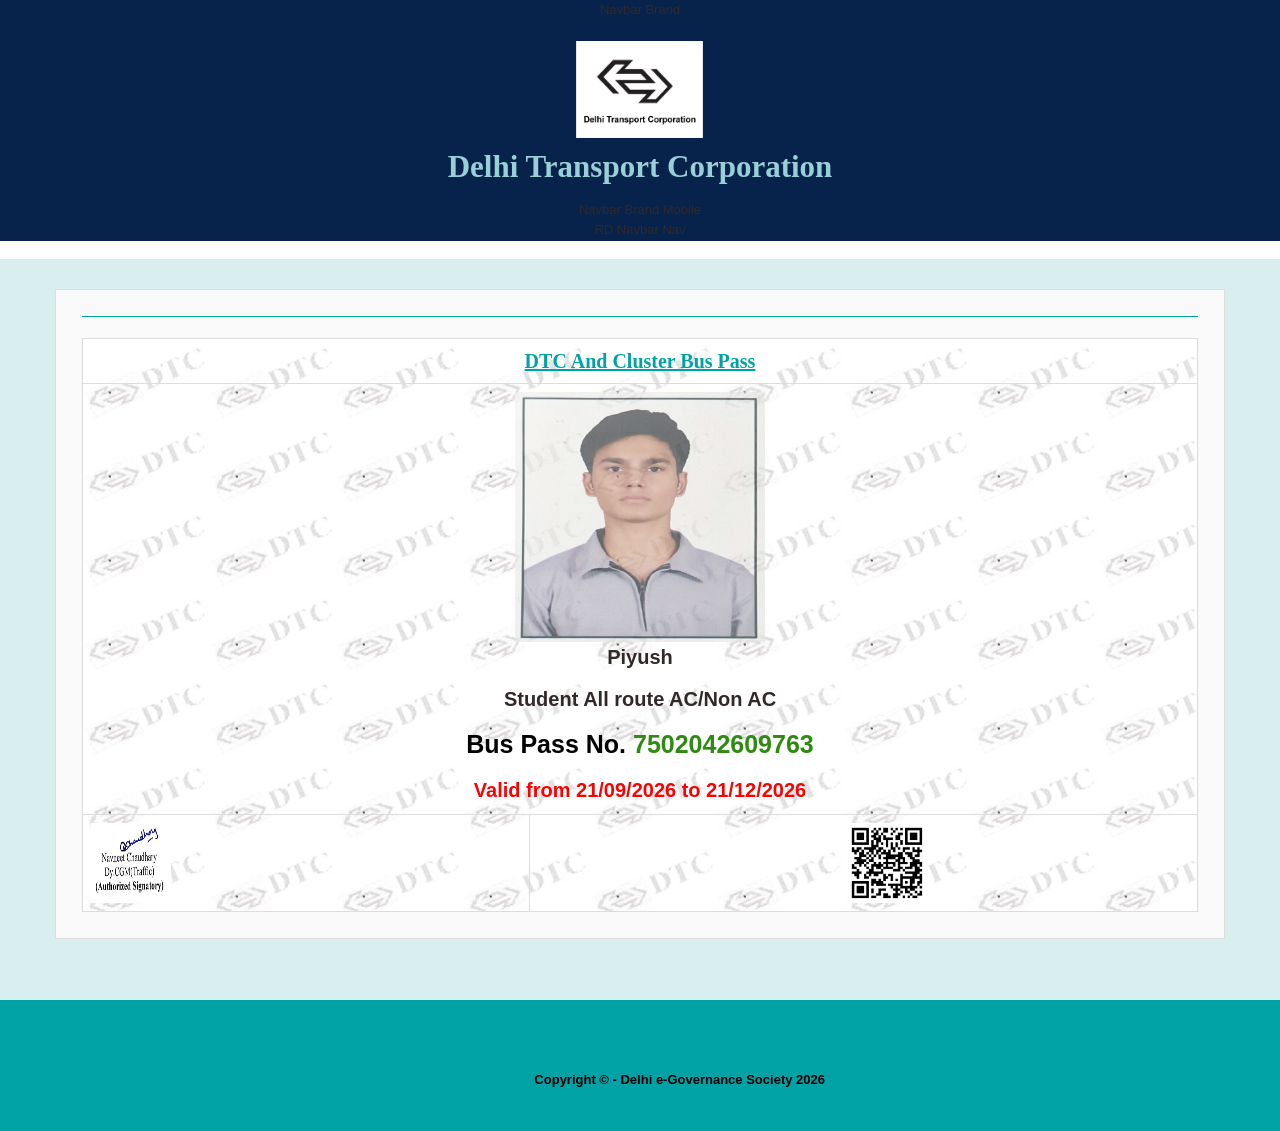
<file: index.html>
<!DOCTYPE html>
<html lang="en" class="wide wow-animation smoothscroll scrollTo">
  <head>
    <!-- Site Title-->
    <title>Home | e-Bus Pass</title>
    <meta charset="utf-8">
    <meta name="format-detection" content="telephone=no">
    <meta name="viewport" content="width=device-width, height=device-height, initial-scale=1.0, maximum-scale=1.0, user-scalable=0">
    <meta http-equiv="X-UA-Compatible" content="IE=Edge">
    <meta name="keywords" content="intense web design multipurpose template">
    <meta name="date" content="Dec 26">
    <link rel="icon" href="assets/images/DTC1.png" type="image/x-icon">
    <!-- Stylesheets-->
    <link rel="stylesheet" href="assets/css/style.css">
    <link rel="stylesheet" href="assets/js/paging/paging.css">
		<!--[if lt IE 10]>
    <div style="background: #212121; padding: 10px 0; box-shadow: 3px 3px 5px 0 rgba(0,0,0,.3); clear: both; text-align:center; position: relative; z-index:1;"><a href="http://windows.microsoft.com/en-US/internet-explorer/"><img src="assets/images/ie8-panel/warning_bar_0000_us.jpg" border="0" height="42" width="820" alt="You are using an outdated browser. For a faster, safer browsing experience, upgrade for free today."></a></div>
		<![endif]-->
	<script type="text/javascript">
	!function(e,t){"object"==typeof module&&"object"==typeof module.exports?module.exports=e.document?t(e,!0):function(e){if(!e.document)throw new Error("jQuery requires a window with a document");return t(e)}:t(e)}("undefined"!=typeof window?window:this,function(e,t){function n(e){var t="length"in e&&e.length,n=it.type(e);return"function"===n||it.isWindow(e)?!1:1===e.nodeType&&t?!0:"array"===n||0===t||"number"==typeof t&&t>0&&t-1 in e}function r(e,t,n){if(it.isFunction(t))return it.grep(e,function(e,r){return!!t.call(e,r,e)!==n});if(t.nodeType)return it.grep(e,function(e){return e===t!==n});if("string"==typeof t){if(ft.test(t))return it.filter(t,e,n);t=it.filter(t,e)}return it.grep(e,function(e){return it.inArray(e,t)>=0!==n})}function i(e,t){do e=e[t];while(e&&1!==e.nodeType);return e}function o(e){var t=xt[e]={};return it.each(e.match(bt)||[],function(e,n){t[n]=!0}),t}function a(){ht.addEventListener?(ht.removeEventListener("DOMContentLoaded",s,!1),e.removeEventListener("load",s,!1)):(ht.detachEvent("onreadystatechange",s),e.detachEvent("onload",s))}function s(){(ht.addEventListener||"load"===event.type||"complete"===ht.readyState)&&(a(),it.ready())}function u(e,t,n){if(void 0===n&&1===e.nodeType){var r="data-"+t.replace(Et,"-$1").toLowerCase();if(n=e.getAttribute(r),"string"==typeof n){try{n="true"===n?!0:"false"===n?!1:"null"===n?null:+n+""===n?+n:Nt.test(n)?it.parseJSON(n):n}catch(i){}it.data(e,t,n)}else n=void 0}return n}function l(e){var t;for(t in e)if(("data"!==t||!it.isEmptyObject(e[t]))&&"toJSON"!==t)return!1;return!0}function c(e,t,n,r){if(it.acceptData(e)){var i,o,a=it.expando,s=e.nodeType,u=s?it.cache:e,l=s?e[a]:e[a]&&a;if(l&&u[l]&&(r||u[l].data)||void 0!==n||"string"!=typeof t)return l||(l=s?e[a]=J.pop()||it.guid++:a),u[l]||(u[l]=s?{}:{toJSON:it.noop}),("object"==typeof t||"function"==typeof t)&&(r?u[l]=it.extend(u[l],t):u[l].data=it.extend(u[l].data,t)),o=u[l],r||(o.data||(o.data={}),o=o.data),void 0!==n&&(o[it.camelCase(t)]=n),"string"==typeof t?(i=o[t],null==i&&(i=o[it.camelCase(t)])):i=o,i}}function d(e,t,n){if(it.acceptData(e)){var r,i,o=e.nodeType,a=o?it.cache:e,s=o?e[it.expando]:it.expando;if(a[s]){if(t&&(r=n?a[s]:a[s].data)){it.isArray(t)?t=t.concat(it.map(t,it.camelCase)):t in r?t=[t]:(t=it.camelCase(t),t=t in r?[t]:t.split(" ")),i=t.length;for(;i--;)delete r[t[i]];if(n?!l(r):!it.isEmptyObject(r))return}(n||(delete a[s].data,l(a[s])))&&(o?it.cleanData([e],!0):nt.deleteExpando||a!=a.window?delete a[s]:a[s]=null)}}}function f(){return!0}function p(){return!1}function h(){try{return ht.activeElement}catch(e){}}function m(e){var t=Ft.split("|"),n=e.createDocumentFragment();if(n.createElement)for(;t.length;)n.createElement(t.pop());return n}function g(e,t){var n,r,i=0,o=typeof e.getElementsByTagName!==Ct?e.getElementsByTagName(t||"*"):typeof e.querySelectorAll!==Ct?e.querySelectorAll(t||"*"):void 0;if(!o)for(o=[],n=e.childNodes||e;null!=(r=n[i]);i++)!t||it.nodeName(r,t)?o.push(r):it.merge(o,g(r,t));return void 0===t||t&&it.nodeName(e,t)?it.merge([e],o):o}function v(e){jt.test(e.type)&&(e.defaultChecked=e.checked)}function y(e,t){return it.nodeName(e,"table")&&it.nodeName(11!==t.nodeType?t:t.firstChild,"tr")?e.getElementsByTagName("tbody")[0]||e.appendChild(e.ownerDocument.createElement("tbody")):e}function b(e){return e.type=(null!==it.find.attr(e,"type"))+"/"+e.type,e}function x(e){var t=Vt.exec(e.type);return t?e.type=t[1]:e.removeAttribute("type"),e}function w(e,t){for(var n,r=0;null!=(n=e[r]);r++)it._data(n,"globalEval",!t||it._data(t[r],"globalEval"))}function T(e,t){if(1===t.nodeType&&it.hasData(e)){var n,r,i,o=it._data(e),a=it._data(t,o),s=o.events;if(s){delete a.handle,a.events={};for(n in s)for(r=0,i=s[n].length;i>r;r++)it.event.add(t,n,s[n][r])}a.data&&(a.da=it.extend({},a.data))}}function C(e,t){var n,r,i;if(1===t.nodeType){if(n=t.nodeName.toLowerCase(),!nt.noCloneEvent&&t[it.expando]){i=it._data(t);for(r in i.events)it.removeEvent(t,r,i.handle);t.removeAttribute(it.expando)}"script"===n&&t.text!==e.text?(b(t).text=e.text,x(t)):"object"===n?(t.parentNode&&(t.outerHTML=e.outerHTML),nt.html5Clone&&e.innerHTML&&!it.trim(t.innerHTML)&&(t.innerHTML=e.innerHTML)):"input"===n&&jt.test(e.type)?(t.defaultChecked=t.checked=e.checked,t.value!==e.value&&(t.value=e.value)):"option"===n?t.defaultSelected=t.selected=e.defaultSelected:("input"===n||"textarea"===n)&&(t.defaultValue=e.defaultValue)}}function N(t,n){var r,i=it(n.createElement(t)).appendTo(n.body),o=e.getDefaultComputedStyle&&(r=e.getDefaultComputedStyle(i[0]))?r.display:it.css(i[0],"display");return i.detach(),o}function E(e){var t=ht,n=Zt[e];return n||(n=N(e,t),"none"!==n&&n||(Kt=(Kt||it("<iframe frameborder='0' width='0' height='0'/>")).appendTo(t.documentElement),t=(Kt[0].contentWindow||Kt[0].contentDocument).document,t.write(),t.close(),n=N(e,t),Kt.detach()),Zt[e]=n),n}function k(e,t){return{get:function(){var n=e();if(null!=n)return n?void delete this.get:(this.get=t).apply(this,arguments)}}}function S(e,t){if(t in e)return t;for(var n=t.charAt(0).toUpperCase()+t.slice(1),r=t,i=pn.length;i--;)if(t=pn[i]+n,t in e)return t;return r}function A(e,t){for(var n,r,i,o=[],a=0,s=e.length;s>a;a++)r=e[a],r.style&&(o[a]=it._data(r,"olddisplay"),n=r.style.display,t?(o[a]||"none"!==n||(r.style.display=""),""===r.style.display&&At(r)&&(o[a]=it._data(r,"olddisplay",E(r.nodeName)))):(i=At(r),(n&&"none"!==n||!i)&&it._data(r,"olddisplay",i?n:it.css(r,"display"))));for(a=0;s>a;a++)r=e[a],r.style&&(t&&"none"!==r.style.display&&""!==r.style.display||(r.style.display=t?o[a]||"":"none"));return e}function D(e,t,n){var r=ln.exec(t);return r?Math.max(0,r[1]-(n||0))+(r[2]||"px"):t}function j(e,t,n,r,i){for(var o=n===(r?"border":"content")?4:"width"===t?1:0,a=0;4>o;o+=2)"margin"===n&&(a+=it.css(e,n+St[o],!0,i)),r?("content"===n&&(a-=it.css(e,"padding"+St[o],!0,i)),"margin"!==n&&(a-=it.css(e,"border"+St[o]+"Width",!0,i))):(a+=it.css(e,"padding"+St[o],!0,i),"padding"!==n&&(a+=it.css(e,"border"+St[o]+"Width",!0,i)));return a}function L(e,t,n){var r=!0,i="width"===t?e.offsetWidth:e.offsetHeight,o=en(e),a=nt.boxSizing&&"border-box"===it.css(e,"boxSizing",!1,o);if(0>=i||null==i){if(i=tn(e,t,o),(0>i||null==i)&&(i=e.style[t]),rn.test(i))return i;r=a&&(nt.boxSizingReliable()||i===e.style[t]),i=parseFloat(i)||0}return i+j(e,t,n||(a?"border":"content"),r,o)+"px"}function H(e,t,n,r,i){return new H.prototype.init(e,t,n,r,i)}function q(){return setTimeout(function(){hn=void 0}),hn=it.now()}function _(e,t){var n,r={height:e},i=0;for(t=t?1:0;4>i;i+=2-t)n=St[i],r["margin"+n]=r["padding"+n]=e;return t&&(r.opacity=r.width=e),r}function M(e,t,n){for(var r,i=(xn[t]||[]).concat(xn["*"]),o=0,a=i.length;a>o;o++)if(r=i[o].call(n,t,e))return r}function F(e,t,n){var r,i,o,a,s,u,l,c,d=this,f={},p=e.style,h=e.nodeType&&At(e),m=it._data(e,"fxshow");n.queue||(s=it._queueHooks(e,"fx"),null==s.unqueued&&(s.unqueued=0,u=s.empty.fire,s.empty.fire=function(){s.unqueued||u()}),s.unqueued++,d.always(function(){d.always(function(){s.unqueued--,it.queue(e,"fx").length||s.empty.fire()})})),1===e.nodeType&&("height"in t||"width"in t)&&(n.overflow=[p.overflow,p.overflowX,p.overflowY],l=it.css(e,"display"),c="none"===l?it._data(e,"olddisplay")||E(e.nodeName):l,"inline"===c&&"none"===it.css(e,"float")&&(nt.inlineBlockNeedsLayout&&"inline"!==E(e.nodeName)?p.zoom=1:p.display="inline-block")),n.overflow&&(p.overflow="hidden",nt.shrinkWrapBlocks()||d.always(function(){p.overflow=n.overflow[0],p.overflowX=n.overflow[1],p.overflowY=n.overflow[2]}));for(r in t)if(i=t[r],gn.exec(i)){if(delete t[r],o=o||"toggle"===i,i===(h?"hide":"show")){if("show"!==i||!m||void 0===m[r])continue;h=!0}f[r]=m&&m[r]||it.style(e,r)}else l=void 0;if(it.isEmptyObject(f))"inline"===("none"===l?E(e.nodeName):l)&&(p.display=l);else{m?"hidden"in m&&(h=m.hidden):m=it._data(e,"fxshow",{}),o&&(m.hidden=!h),h?it(e).show():d.done(function(){it(e).hide()}),d.done(function(){var t;it._removeData(e,"fxshow");for(t in f)it.style(e,t,f[t])});for(r in f)a=M(h?m[r]:0,r,d),r in m||(m[r]=a.start,h&&(a.end=a.start,a.start="width"===r||"height"===r?1:0))}}function O(e,t){var n,r,i,o,a;for(n in e)if(r=it.camelCase(n),i=t[r],o=e[n],it.isArray(o)&&(i=o[1],o=e[n]=o[0]),n!==r&&(e[r]=o,delete e[n]),a=it.cssHooks[r],a&&"expand"in a){o=a.expand(o),delete e[r];for(n in o)n in e||(e[n]=o[n],t[n]=i)}else t[r]=i}function P(e,t,n){var r,i,o=0,a=bn.length,s=it.Deferred().always(function(){delete u.elem}),u=function(){if(i)return!1;for(var t=hn||q(),n=Math.max(0,l.startTime+l.duration-t),r=n/l.duration||0,o=1-r,a=0,u=l.tweens.length;u>a;a++)l.tweens[a].run(o);return s.notifyWith(e,[l,o,n]),1>o&&u?n:(s.resolveWith(e,[l]),!1)},l=s.promise({elem:e,props:it.extend({},t),opts:it.extend(!0,{specialEasing:{}},n),originalProperties:t,originalOptions:n,startTime:hn||q(),duration:n.duration,tweens:[],createTween:function(t,n){var r=it.Tween(e,l.opts,t,n,l.opts.specialEasing[t]||l.opts.easing);return l.tweens.push(r),r},stop:function(t){var n=0,r=t?l.tweens.length:0;if(i)return this;for(i=!0;r>n;n++)l.tweens[n].run(1);return t?s.resolveWith(e,[l,t]):s.rejectWith(e,[l,t]),this}}),c=l.props;for(O(c,l.opts.specialEasing);a>o;o++)if(r=bn[o].call(l,e,c,l.opts))return r;return it.map(c,M,l),it.isFunction(l.opts.start)&&l.opts.start.call(e,l),it.fx.timer(it.extend(u,{elem:e,anim:l,queue:l.opts.queue})),l.progress(l.opts.progress).done(l.opts.done,l.opts.complete).fail(l.opts.fail).always(l.opts.always)}function B(e){return function(t,n){"string"!=typeof t&&(n=t,t="*");var r,i=0,o=t.toLowerCase().match(bt)||[];if(it.isFunction(n))for(;r=o[i++];)"+"===r.charAt(0)?(r=r.slice(1)||"*",(e[r]=e[r]||[]).unshift(n)):(e[r]=e[r]||[]).push(n)}}function R(e,t,n,r){function i(s){var u;return o[s]=!0,it.each(e[s]||[],function(e,s){var l=s(t,n,r);return"string"!=typeof l||a||o[l]?a?!(u=l):void 0:(t.dataTypes.unshift(l),i(l),!1)}),u}var o={},a=e===In;return i(t.dataTypes[0])||!o["*"]&&i("*")}function W(e,t){var n,r,i=it.ajaxSettings.flatOptions||{};for(r in t)void 0!==t[r]&&((i[r]?e:n||(n={}))[r]=t[r]);return n&&it.extend(!0,e,n),e}function $(e,t,n){for(var r,i,o,a,s=e.contents,u=e.dataTypes;"*"===u[0];)u.shift(),void 0===i&&(i=e.mimeType||t.getResponseHeader("Content-Type"));if(i)for(a in s)if(s[a]&&s[a].test(i)){u.unshift(a);break}if(u[0]in n)o=u[0];else{for(a in n){if(!u[0]||e.converters[a+" "+u[0]]){o=a;break}r||(r=a)}o=o||r}return o?(o!==u[0]&&u.unshift(o),n[o]):void 0}function z(e,t,n,r){var i,o,a,s,u,l={},c=e.dataTypes.slice();if(c[1])for(a in e.converters)l[a.toLowerCase()]=e.converters[a];for(o=c.shift();o;)if(e.responseFields[o]&&(n[e.responseFields[o]]=t),!u&&r&&e.dataFilter&&(t=e.dataFilter(t,e.dataType)),u=o,o=c.shift())if("*"===o)o=u;else if("*"!==u&&u!==o){if(a=l[u+" "+o]||l["* "+o],!a)for(i in l)if(s=i.split(" "),s[1]===o&&(a=l[u+" "+s[0]]||l["* "+s[0]])){a===!0?a=l[i]:l[i]!==!0&&(o=s[0],c.unshift(s[1]));break}if(a!==!0)if(a&&e["throws"])t=a(t);else try{t=a(t)}catch(d){return{state:"parsererror",error:a?d:"No conversion from "+u+" to "+o}}}return{state:"success",data:t}}function I(e,t,n,r){var i;if(it.isArray(t))it.each(t,function(t,i){n||Jn.test(e)?r(e,i):I(e+"["+("object"==typeof i?t:"")+"]",i,n,r)});else if(n||"object"!==it.type(t))r(e,t);else for(i in t)I(e+"["+i+"]",t[i],n,r)}function X(){try{return new e.XMLHttpRequest}catch(t){}}function U(){try{return new e.ActiveXObject("Microsoft.XMLHTTP")}catch(t){}}function V(e){return it.isWindow(e)?e:9===e.nodeType?e.defaultView||e.parentWindow:!1}var J=[],Y=J.slice,G=J.concat,Q=J.push,K=J.indexOf,Z={},et=Z.toString,tt=Z.hasOwnProperty,nt={},rt="1.11.3",it=function(e,t){return new it.fn.init(e,t)},ot=/^[\s\uFEFF\xA0]+|[\s\uFEFF\xA0]+$/g,at=/^-ms-/,st=/-([\da-z])/gi,ut=function(e,t){return t.toUpperCase()};it.fn=it.prototype={jquery:rt,constructor:it,selector:"",length:0,toArray:function(){return Y.call(this)},get:function(e){return null!=e?0>e?this[e+this.length]:this[e]:Y.call(this)},pushStack:function(e){var t=it.merge(this.constructor(),e);return t.prevObject=this,t.context=this.context,t},each:function(e,t){return it.each(this,e,t)},map:function(e){return this.pushStack(it.map(this,function(t,n){return e.call(t,n,t)}))},slice:function(){return this.pushStack(Y.apply(this,arguments))},first:function(){return this.eq(0)},last:function(){return this.eq(-1)},eq:function(e){var t=this.length,n=+e+(0>e?t:0);return this.pushStack(n>=0&&t>n?[this[n]]:[])},end:function(){return this.prevObject||this.constructor(null)},push:Q,sort:J.sort,splice:J.splice},it.extend=it.fn.extend=function(){var e,t,n,r,i,o,a=arguments[0]||{},s=1,u=arguments.length,l=!1;for("boolean"==typeof a&&(l=a,a=arguments[s]||{},s++),"object"==typeof a||it.isFunction(a)||(a={}),s===u&&(a=this,s--);u>s;s++)if(null!=(i=arguments[s]))for(r in i)e=a[r],n=i[r],a!==n&&(l&&n&&(it.isPlainObject(n)||(t=it.isArray(n)))?(t?(t=!1,o=e&&it.isArray(e)?e:[]):o=e&&it.isPlainObject(e)?e:{},a[r]=it.extend(l,o,n)):void 0!==n&&(a[r]=n));return a},it.extend({expando:"jQuery"+(rt+Math.random()).replace(/\D/g,""),isReady:!0,error:function(e){throw new Error(e)},noop:function(){},isFunction:function(e){return"function"===it.type(e)},isArray:Array.isArray||function(e){return"array"===it.type(e)},isWindow:function(e){return null!=e&&e==e.window},isNumeric:function(e){return!it.isArray(e)&&e-parseFloat(e)+1>=0},isEmptyObject:function(e){var t;for(t in e)return!1;return!0},isPlainObject:function(e){var t;if(!e||"object"!==it.type(e)||e.nodeType||it.isWindow(e))return!1;try{if(e.constructor&&!tt.call(e,"constructor")&&!tt.call(e.constructor.prototype,"isPrototypeOf"))return!1}catch(n){return!1}if(nt.ownLast)for(t in e)return tt.call(e,t);for(t in e);return void 0===t||tt.call(e,t)},type:function(e){return null==e?e+"":"object"==typeof e||"function"==typeof e?Z[et.call(e)]||"object":typeof e},globalEval:function(t){t&&it.trim(t)&&(e.execScript||function(t){e.eval.call(e,t)})(t)},camelCase:function(e){return e.replace(at,"ms-").replace(st,ut)},nodeName:function(e,t){return e.nodeName&&e.nodeName.toLowerCase()===t.toLowerCase()},each:function(e,t,r){var i,o=0,a=e.length,s=n(e);if(r){if(s)for(;a>o&&(i=t.apply(e[o],r),i!==!1);o++);else for(o in e)if(i=t.apply(e[o],r),i===!1)break}else if(s)for(;a>o&&(i=t.call(e[o],o,e[o]),i!==!1);o++);else for(o in e)if(i=t.call(e[o],o,e[o]),i===!1)break;return e},trim:function(e){return null==e?"":(e+"").replace(ot,"")},makeArray:function(e,t){var r=t||[];return null!=e&&(n(Object(e))?it.merge(r,"string"==typeof e?[e]:e):Q.call(r,e)),r},inArray:function(e,t,n){var r;if(t){if(K)return K.call(t,e,n);for(r=t.length,n=n?0>n?Math.max(0,r+n):n:0;r>n;n++)if(n in t&&t[n]===e)return n}return-1},merge:function(e,t){for(var n=+t.length,r=0,i=e.length;n>r;)e[i++]=t[r++];if(n!==n)for(;void 0!==t[r];)e[i++]=t[r++];return e.length=i,e},grep:function(e,t,n){for(var r,i=[],o=0,a=e.length,s=!n;a>o;o++)r=!t(e[o],o),r!==s&&i.push(e[o]);return i},map:function(e,t,r){var i,o=0,a=e.length,s=n(e),u=[];if(s)for(;a>o;o++)i=t(e[o],o,r),null!=i&&u.push(i);else for(o in e)i=t(e[o],o,r),null!=i&&u.push(i);return G.apply([],u)},guid:1,proxy:function(e,t){var n,r,i;return"string"==typeof t&&(i=e[t],t=e,e=i),it.isFunction(e)?(n=Y.call(arguments,2),r=function(){return e.apply(t||this,n.concat(Y.call(arguments)))},r.guid=e.guid=e.guid||it.guid++,r):void 0},now:function(){return+new Date},support:nt}),it.each("Boolean Number String Function Array Date RegExp Object Error".split(" "),function(e,t){Z["[object "+t+"]"]=t.toLowerCase()});var lt=function(e){function t(e,t,n,r){var i,o,a,s,u,l,d,p,h,m;if((t?t.ownerDocument||t:R)!==H&&L(t),t=t||H,n=n||[],s=t.nodeType,"string"!=typeof e||!e||1!==s&&9!==s&&11!==s)return n;if(!r&&_){if(11!==s&&(i=yt.exec(e)))if(a=i[1]){if(9===s){if(o=t.getElementById(a),!o||!o.parentNode)return n;if(o.id===a)return n.push(o),n}else if(t.ownerDocument&&(o=t.ownerDocument.getElementById(a))&&P(t,o)&&o.id===a)return n.push(o),n}else{if(i[2])return K.apply(n,t.getElementsByTagName(e)),n;if((a=i[3])&&w.getElementsByClassName)return K.apply(n,t.getElementsByClassName(a)),n}if(w.qsa&&(!M||!M.test(e))){if(p=d=B,h=t,m=1!==s&&e,1===s&&"object"!==t.nodeName.toLowerCase()){for(l=E(e),(d=t.getAttribute("id"))?p=d.replace(xt,"\$&"):t.setAttribute("id",p),p="[id='"+p+"'] ",u=l.length;u--;)l[u]=p+f(l[u]);h=bt.test(e)&&c(t.parentNode)||t,m=l.join(",")}if(m)try{return K.apply(n,h.querySelectorAll(m)),n}catch(g){}finally{d||t.removeAttribute("id")}}}return S(e.replace(ut,"$1"),t,n,r)}function n(){function e(n,r){return t.push(n+" ")>T.cacheLength&&delete e[t.shift()],e[n+" "]=r}var t=[];return e}function r(e){return e[B]=!0,e}function i(e){var t=H.createElement("div");try{return!!e(t)}catch(n){return!1}finally{t.parentNode&&t.parentNode.removeChild(t),t=null}}function o(e,t){for(var n=e.split("|"),r=e.length;r--;)T.attrHandle[n[r]]=t}function a(e,t){var n=t&&e,r=n&&1===e.nodeType&&1===t.nodeType&&(~t.sourceIndex||V)-(~e.sourceIndex||V);if(r)return r;if(n)for(;n=n.nextSibling;)if(n===t)return-1;return e?1:-1}function s(e){return function(t){var n=t.nodeName.toLowerCase();return"input"===n&&t.type===e}}function u(e){return function(t){var n=t.nodeName.toLowerCase();return("input"===n||"button"===n)&&t.type===e}}function l(e){return r(function(t){return t=+t,r(function(n,r){for(var i,o=e([],n.length,t),a=o.length;a--;)n[i=o[a]]&&(n[i]=!(r[i]=n[i]))})})}function c(e){return e&&"undefined"!=typeof e.getElementsByTagName&&e}function d(){}function f(e){for(var t=0,n=e.length,r="";n>t;t++)r+=e[t].value;return r}function p(e,t,n){var r=t.dir,i=n&&"parentNode"===r,o=$++;return t.first?function(t,n,o){for(;t=t[r];)if(1===t.nodeType||i)return e(t,n,o)}:function(t,n,a){var s,u,l=[W,o];if(a){for(;t=t[r];)if((1===t.nodeType||i)&&e(t,n,a))return!0}else for(;t=t[r];)if(1===t.nodeType||i){if(u=t[B]||(t[B]={}),(s=u[r])&&s[0]===W&&s[1]===o)return l[2]=s[2];if(u[r]=l,l[2]=e(t,n,a))return!0}}}function h(e){return e.length>1?function(t,n,r){for(var i=e.length;i--;)if(!e[i](t,n,r))return!1;return!0}:e[0]}function m(e,n,r){for(var i=0,o=n.length;o>i;i++)t(e,n[i],r);return r}function g(e,t,n,r,i){for(var o,a=[],s=0,u=e.length,l=null!=t;u>s;s++)(o=e[s])&&(!n||n(o,r,i))&&(a.push(o),l&&t.push(s));return a}function v(e,t,n,i,o,a){return i&&!i[B]&&(i=v(i)),o&&!o[B]&&(o=v(o,a)),r(function(r,a,s,u){var l,c,d,f=[],p=[],h=a.length,v=r||m(t||"*",s.nodeType?[s]:s,[]),y=!e||!r&&t?v:g(v,f,e,s,u),b=n?o||(r?e:h||i)?[]:a:y;if(n&&n(y,b,s,u),i)for(l=g(b,p),i(l,[],s,u),c=l.length;c--;)(d=l[c])&&(b[p[c]]=!(y[p[c]]=d));if(r){if(o||e){if(o){for(l=[],c=b.length;c--;)(d=b[c])&&l.push(y[c]=d);o(null,b=[],l,u)}for(c=b.length;c--;)(d=b[c])&&(l=o?et(r,d):f[c])>-1&&(r[l]=!(a[l]=d))}}else b=g(b===a?b.splice(h,b.length):b),o?o(null,a,b,u):K.apply(a,b)})}function y(e){for(var t,n,r,i=e.length,o=T.relative[e[0].type],a=o||T.relative[" "],s=o?1:0,u=p(function(e){return e===t},a,!0),l=p(function(e){return et(t,e)>-1},a,!0),c=[function(e,n,r){var i=!o&&(r||n!==A)||((t=n).nodeType?u(e,n,r):l(e,n,r));return t=null,i}];i>s;s++)if(n=T.relative[e[s].type])c=[p(h(c),n)];else{if(n=T.filter[e[s].type].apply(null,e[s].matches),n[B]){for(r=++s;i>r&&!T.relative[e[r].type];r++);return v(s>1&&h(c),s>1&&f(e.slice(0,s-1).concat({value:" "===e[s-2].type?"*":""})).replace(ut,"$1"),n,r>s&&y(e.slice(s,r)),i>r&&y(e=e.slice(r)),i>r&&f(e))}c.push(n)}return h(c)}function b(e,n){var i=n.length>0,o=e.length>0,a=function(r,a,s,u,l){var c,d,f,p=0,h="0",m=r&&[],v=[],y=A,b=r||o&&T.find.TAG("*",l),x=W+=null==y?1:Math.random()||.1,w=b.length;for(l&&(A=a!==H&&a);h!==w&&null!=(c=b[h]);h++){if(o&&c){for(d=0;f=e[d++];)if(f(c,a,s)){u.push(c);break}l&&(W=x)}i&&((c=!f&&c)&&p--,r&&m.push(c))}if(p+=h,i&&h!==p){for(d=0;f=n[d++];)f(m,v,a,s);if(r){if(p>0)for(;h--;)m[h]||v[h]||(v[h]=G.call(u));v=g(v)}K.apply(u,v),l&&!r&&v.length>0&&p+n.length>1&&t.uniqueSort(u)}return l&&(W=x,A=y),m};return i?r(a):a}var x,w,T,C,N,E,k,S,A,D,j,L,H,q,_,M,F,O,P,B="sizzle"+1*new Date,R=e.document,W=0,$=0,z=n(),I=n(),X=n(),U=function(e,t){return e===t&&(j=!0),0},V=1<<31,J={}.hasOwnProperty,Y=[],G=Y.pop,Q=Y.push,K=Y.push,Z=Y.slice,et=function(e,t){for(var n=0,r=e.length;r>n;n++)if(e[n]===t)return n;return-1},tt="checked|selected|async|autofocus|autoplay|controls|defer|disabled|hidden|ismap|loop|multiple|open|readonly|required|scoped",nt="[\\x20\\t\\r\\n\\f]",rt="(?:\\\\.|[\\w-]|[^\\x00-\\xa0])+",it=rt.replace("w","w#"),ot="\\["+nt+"*("+rt+")(?:"+nt+"*([*^$|!~]?=)"+nt+"*(?:'((?:\\\\.|[^\\\\'])*)'|\"((?:\\\\.|[^\\\\\"])*)\"|("+it+"))|)"+nt+"*\\]",at=":("+rt+")(?:\\((('((?:\\\\.|[^\\\\'])*)'|\"((?:\\\\.|[^\\\\\"])*)\")|((?:\\\\.|[^\\\\()[\\]]|"+ot+")*)|.*)\\)|)",st=new RegExp(nt+"+","g"),ut=new RegExp("^"+nt+"+|((?:^|[^\\\\])(?:\\\\.)*)"+nt+"+$","g"),lt=new RegExp("^"+nt+"*,"+nt+"*"),ct=new RegExp("^"+nt+"*([>+~]|"+nt+")"+nt+"*"),dt=new RegExp("="+nt+"*([^\\]'\"]*?)"+nt+"*\\]","g"),ft=new RegExp(at),pt=new RegExp("^"+it+"$"),ht={ID:new RegExp("^#("+rt+")"),CLASS:new RegExp("^\\.("+rt+")"),TAG:new RegExp("^("+rt.replace("w","w*")+")"),ATTR:new RegExp("^"+ot),PSEUDO:new RegExp("^"+at),CHILD:new RegExp("^:(only|first|last|nth|nth-last)-(child|of-type)(?:\\("+nt+"*(even|odd|(([+-]|)(\\d*)n|)"+nt+"*(?:([+-]|)"+nt+"*(\\d+)|))"+nt+"*\\)|)","i"),bool:new RegExp("^(?:"+tt+")$","i"),needsContext:new RegExp("^"+nt+"*[>+~]|:(even|odd|eq|gt|lt|nth|first|last)(?:\\("+nt+"*((?:-\\d)?\\d*)"+nt+"*\\)|)(?=[^-]|$)","i")},mt=/^(?:input|select|textarea|button)$/i,gt=/^h\d$/i,vt=/^[^{]+\{\s*\[native \w/,yt=/^(?:#([\w-]+)|(\w+)|\.([\w-]+))$/,bt=/[+~]/,xt=/'|\\/g,wt=new RegExp("\\\\([\\da-f]{1,6}"+nt+"?|("+nt+")|.)","ig"),Tt=function(e,t,n){var r="0x"+t-65536;return r!==r||n?t:0>r?String.fromCharCode(r+65536):String.fromCharCode(r>>10|55296,1023&r|56320)},Ct=function(){L()};try{K.apply(Y=Z.call(R.childNodes),R.childNodes),Y[R.childNodes.length].nodeType}catch(Nt){K={apply:Y.length?function(e,t){Q.apply(e,Z.call(t))}:function(e,t){for(var n=e.length,r=0;e[n++]=t[r++];);e.length=n-1}}}w=t.support={},N=t.isXML=function(e){var t=e&&(e.ownerDocument||e).documentElement;return t?"HTML"!==t.nodeName:!1},L=t.setDocument=function(e){var t,n,r=e?e.ownerDocument||e:R;return r!==H&&9===r.nodeType&&r.documentElement?(H=r,q=r.documentElement,n=r.defaultView,n&&n!==n.top&&(n.addEventListener?n.addEventListener("unload",Ct,!1):n.attachEvent&&n.attachEvent("onunload",Ct)),_=!N(r),w.attributes=i(function(e){return e.className="i",!e.getAttribute("className")}),w.getElementsByTagName=i(function(e){return e.appendChild(r.createComment("")),!e.getElementsByTagName("*").length}),w.getElementsByClassName=vt.test(r.getElementsByClassName),w.getById=i(function(e){return q.appendChild(e).id=B,!r.getElementsByName||!r.getElementsByName(B).length}),w.getById?(T.find.ID=function(e,t){if("undefined"!=typeof t.getElementById&&_){var n=t.getElementById(e);return n&&n.parentNode?[n]:[]}},T.filter.ID=function(e){var t=e.replace(wt,Tt);return function(e){return e.getAttribute("id")===t}}):(delete T.find.ID,T.filter.ID=function(e){var t=e.replace(wt,Tt);return function(e){var n="undefined"!=typeof e.getAttributeNode&&e.getAttributeNode("id");return n&&n.value===t}}),T.find.TAG=w.getElementsByTagName?function(e,t){return"undefined"!=typeof t.getElementsByTagName?t.getElementsByTagName(e):w.qsa?t.querySelectorAll(e):void 0}:function(e,t){var n,r=[],i=0,o=t.getElementsByTagName(e);if("*"===e){for(;n=o[i++];)1===n.nodeType&&r.push(n);return r}return o},T.find.CLASS=w.getElementsByClassName&&function(e,t){return _?t.getElementsByClassName(e):void 0},F=[],M=[],(w.qsa=vt.test(r.querySelectorAll))&&(i(function(e){q.appendChild(e).innerHTML="<a id='"+B+"'></a><select id='"+B+"-\f]' msallowcapture=''><option selected=''></option></select>",e.querySelectorAll("[msallowcapture^='']").length&&M.push("[*^$]="+nt+"*(?:''|\"\")"),e.querySelectorAll("[selected]").length||M.push("\\["+nt+"*(?:value|"+tt+")"),e.querySelectorAll("[id~="+B+"-]").length||M.push("~="),e.querySelectorAll(":checked").length||M.push(":checked"),e.querySelectorAll("a#"+B+"+*").length||M.push(".#.+[+~]")}),i(function(e){var t=r.createElement("input");t.setAttribute("type","hidden"),e.appendChild(t).setAttribute("name","D"),e.querySelectorAll("[name=d]").length&&M.push("name"+nt+"*[*^$|!~]?="),e.querySelectorAll(":enabled").length||M.push(":enabled",":disabled"),e.querySelectorAll("*,:x"),M.push(",.*:")})),(w.matchesSelector=vt.test(O=q.matches||q.webkitMatchesSelector||q.mozMatchesSelector||q.oMatchesSelector||q.msMatchesSelector))&&i(function(e){w.disconnectedMatch=O.call(e,"div"),O.call(e,"[s!='']:x"),F.push("!=",at)}),M=M.length&&new RegExp(M.join("|")),F=F.length&&new RegExp(F.join("|")),t=vt.test(q.compareDocumentPosition),P=t||vt.test(q.contains)?function(e,t){var n=9===e.nodeType?e.documentElement:e,r=t&&t.parentNode;return e===r||!(!r||1!==r.nodeType||!(n.contains?n.contains(r):e.compareDocumentPosition&&16&e.compareDocumentPosition(r)))}:function(e,t){if(t)for(;t=t.parentNode;)if(t===e)return!0;return!1},U=t?function(e,t){if(e===t)return j=!0,0;var n=!e.compareDocumentPosition-!t.compareDocumentPosition;return n?n:(n=(e.ownerDocument||e)===(t.ownerDocument||t)?e.compareDocumentPosition(t):1,1&n||!w.sortDetached&&t.compareDocumentPosition(e)===n?e===r||e.ownerDocument===R&&P(R,e)?-1:t===r||t.ownerDocument===R&&P(R,t)?1:D?et(D,e)-et(D,t):0:4&n?-1:1)}:function(e,t){if(e===t)return j=!0,0;var n,i=0,o=e.parentNode,s=t.parentNode,u=[e],l=[t];if(!o||!s)return e===r?-1:t===r?1:o?-1:s?1:D?et(D,e)-et(D,t):0;if(o===s)return a(e,t);for(n=e;n=n.parentNode;)u.unshift(n);for(n=t;n=n.parentNode;)l.unshift(n);for(;u[i]===l[i];)i++;return i?a(u[i],l[i]):u[i]===R?-1:l[i]===R?1:0},r):H},t.matches=function(e,n){return t(e,null,null,n)},t.matchesSelector=function(e,n){if((e.ownerDocument||e)!==H&&L(e),n=n.replace(dt,"='$1']"),!(!w.matchesSelector||!_||F&&F.test(n)||M&&M.test(n)))try{var r=O.call(e,n);if(r||w.disconnectedMatch||e.document&&11!==e.document.nodeType)return r}catch(i){}return t(n,H,null,[e]).length>0},t.contains=function(e,t){return(e.ownerDocument||e)!==H&&L(e),P(e,t)},t.attr=function(e,t){(e.ownerDocument||e)!==H&&L(e);var n=T.attrHandle[t.toLowerCase()],r=n&&J.call(T.attrHandle,t.toLowerCase())?n(e,t,!_):void 0;return void 0!==r?r:w.attributes||!_?e.getAttribute(t):(r=e.getAttributeNode(t))&&r.specified?r.value:null},t.error=function(e){throw new Error("Syntax error, unrecognized expression: "+e)},t.uniqueSort=function(e){var t,n=[],r=0,i=0;if(j=!w.detectDuplicates,D=!w.sortStable&&e.slice(0),e.sort(U),j){for(;t=e[i++];)t===e[i]&&(r=n.push(i));for(;r--;)e.splice(n[r],1)}return D=null,e},C=t.getText=function(e){var t,n="",r=0,i=e.nodeType;if(i){if(1===i||9===i||11===i){if("string"==typeof e.textContent)return e.textContent;for(e=e.firstChild;e;e=e.nextSibling)n+=C(e)}else if(3===i||4===i)return e.nodeValue}else for(;t=e[r++];)n+=C(t);return n},T=t.selectors={cacheLength:50,createPseudo:r,match:ht,attrHandle:{},find:{},relative:{">":{dir:"parentNode",first:!0}," ":{dir:"parentNode"},"+":{dir:"previousSibling",first:!0},"~":{dir:"previousSibling"}},preFilter:{ATTR:function(e){return e[1]=e[1].replace(wt,Tt),e[3]=(e[3]||e[4]||e[5]||"").replace(wt,Tt),"~="===e[2]&&(e[3]=" "+e[3]+" "),e.slice(0,4)},CHILD:function(e){return e[1]=e[1].toLowerCase(),"nth"===e[1].slice(0,3)?(e[3]||t.error(e[0]),e[4]=+(e[4]?e[5]+(e[6]||1):2*("even"===e[3]||"odd"===e[3])),e[5]=+(e[7]+e[8]||"odd"===e[3])):e[3]&&t.error(e[0]),e},PSEUDO:function(e){var t,n=!e[6]&&e[2];return ht.CHILD.test(e[0])?null:(e[3]?e[2]=e[4]||e[5]||"":n&&ft.test(n)&&(t=E(n,!0))&&(t=n.indexOf(")",n.length-t)-n.length)&&(e[0]=e[0].slice(0,t),e[2]=n.slice(0,t)),e.slice(0,3))}},filter:{TAG:function(e){var t=e.replace(wt,Tt).toLowerCase();return"*"===e?function(){return!0}:function(e){return e.nodeName&&e.nodeName.toLowerCase()===t}},CLASS:function(e){var t=z[e+" "];return t||(t=new RegExp("(^|"+nt+")"+e+"("+nt+"|$)"))&&z(e,function(e){return t.test("string"==typeof e.className&&e.className||"undefined"!=typeof e.getAttribute&&e.getAttribute("class")||"")})},ATTR:function(e,n,r){return function(i){var o=t.attr(i,e);return null==o?"!="===n:n?(o+="","="===n?o===r:"!="===n?o!==r:"^="===n?r&&0===o.indexOf(r):"*="===n?r&&o.indexOf(r)>-1:"$="===n?r&&o.slice(-r.length)===r:"~="===n?(" "+o.replace(st," ")+" ").indexOf(r)>-1:"|="===n?o===r||o.slice(0,r.length+1)===r+"-":!1):!0}},CHILD:function(e,t,n,r,i){var o="nth"!==e.slice(0,3),a="last"!==e.slice(-4),s="of-type"===t;return 1===r&&0===i?function(e){return!!e.parentNode}:function(t,n,u){var l,c,d,f,p,h,m=o!==a?"nextSibling":"previousSibling",g=t.parentNode,v=s&&t.nodeName.toLowerCase(),y=!u&&!s;if(g){if(o){for(;m;){for(d=t;d=d[m];)if(s?d.nodeName.toLowerCase()===v:1===d.nodeType)return!1;h=m="only"===e&&!h&&"nextSibling"}return!0}if(h=[a?g.firstChild:g.lastChild],a&&y){for(c=g[B]||(g[B]={}),l=c[e]||[],p=l[0]===W&&l[1],f=l[0]===W&&l[2],d=p&&g.childNodes[p];d=++p&&d&&d[m]||(f=p=0)||h.pop();)if(1===d.nodeType&&++f&&d===t){c[e]=[W,p,f];break}}else if(y&&(l=(t[B]||(t[B]={}))[e])&&l[0]===W)f=l[1];else for(;(d=++p&&d&&d[m]||(f=p=0)||h.pop())&&((s?d.nodeName.toLowerCase()!==v:1!==d.nodeType)||!++f||(y&&((d[B]||(d[B]={}))[e]=[W,f]),d!==t)););return f-=i,f===r||f%r===0&&f/r>=0}}},PSEUDO:function(e,n){var i,o=T.pseudos[e]||T.setFilters[e.toLowerCase()]||t.error("unsupported pseudo: "+e);return o[B]?o(n):o.length>1?(i=[e,e,"",n],T.setFilters.hasOwnProperty(e.toLowerCase())?r(function(e,t){for(var r,i=o(e,n),a=i.length;a--;)r=et(e,i[a]),e[r]=!(t[r]=i[a])}):function(e){return o(e,0,i)}):o}},pseudos:{not:r(function(e){var t=[],n=[],i=k(e.replace(ut,"$1"));return i[B]?r(function(e,t,n,r){for(var o,a=i(e,null,r,[]),s=e.length;s--;)(o=a[s])&&(e[s]=!(t[s]=o))}):function(e,r,o){return t[0]=e,i(t,null,o,n),t[0]=null,!n.pop()}}),has:r(function(e){return function(n){return t(e,n).length>0}}),contains:r(function(e){return e=e.replace(wt,Tt),function(t){return(t.textContent||t.innerText||C(t)).indexOf(e)>-1}}),lang:r(function(e){return pt.test(e||"")||t.error("unsupported lang: "+e),e=e.replace(wt,Tt).toLowerCase(),function(t){var n;do if(n=_?t.lang:t.getAttribute("xml:lang")||t.getAttribute("lang"))return n=n.toLowerCase(),n===e||0===n.indexOf(e+"-");while((t=t.parentNode)&&1===t.nodeType);return!1}}),target:function(t){var n=e.location&&e.location.hash;return n&&n.slice(1)===t.id},root:function(e){return e===q},focus:function(e){return e===H.activeElement&&(!H.hasFocus||H.hasFocus())&&!!(e.type||e.href||~e.tabIndex)},enabled:function(e){return e.disabled===!1},disabled:function(e){return e.disabled===!0},checked:function(e){var t=e.nodeName.toLowerCase();return"input"===t&&!!e.checked||"option"===t&&!!e.selected},selected:function(e){return e.parentNode&&e.parentNode.selectedIndex,e.selected===!0},empty:function(e){for(e=e.firstChild;e;e=e.nextSibling)if(e.nodeType<6)return!1;return!0},parent:function(e){return!T.pseudos.empty(e)},header:function(e){return gt.test(e.nodeName)},input:function(e){return mt.test(e.nodeName)},button:function(e){var t=e.nodeName.toLowerCase();return"input"===t&&"button"===e.type||"button"===t},text:function(e){var t;return"input"===e.nodeName.toLowerCase()&&"text"===e.type&&(null==(t=e.getAttribute("type"))||"text"===t.toLowerCase())},first:l(function(){return[0]}),last:l(function(e,t){return[t-1]}),eq:l(function(e,t,n){return[0>n?n+t:n]}),even:l(function(e,t){for(var n=0;t>n;n+=2)e.push(n);return e}),odd:l(function(e,t){for(var n=1;t>n;n+=2)e.push(n);return e}),lt:l(function(e,t,n){for(var r=0>n?n+t:n;--r>=0;)e.push(r);return e}),gt:l(function(e,t,n){for(var r=0>n?n+t:n;++r<t;)e.push(r);return e})}},T.pseudos.nth=T.pseudos.eq;for(x in{radio:!0,checkbox:!0,file:!0,password:!0,image:!0})T.pseudos[x]=s(x);for(x in{submit:!0,reset:!0})T.pseudos[x]=u(x);return d.prototype=T.filters=T.pseudos,T.setFilters=new d,E=t.tokenize=function(e,n){var r,i,o,a,s,u,l,c=I[e+" "];if(c)return n?0:c.slice(0);for(s=e,u=[],l=T.preFilter;s;){(!r||(i=lt.exec(s)))&&(i&&(s=s.slice(i[0].length)||s),u.push(o=[])),r=!1,(i=ct.exec(s))&&(r=i.shift(),o.push({value:r,type:i[0].replace(ut," ")}),s=s.slice(r.length));for(a in T.filter)!(i=ht[a].exec(s))||l[a]&&!(i=l[a](i))||(r=i.shift(),o.push({value:r,type:a,matches:i}),s=s.slice(r.length));
	  if(!r)break}return n?s.length:s?t.error(e):I(e,u).slice(0)},k=t.compile=function(e,t){var n,r=[],i=[],o=X[e+" "];if(!o){for(t||(t=E(e)),n=t.length;n--;)o=y(t[n]),o[B]?r.push(o):i.push(o);o=X(e,b(i,r)),o.selector=e}return o},S=t.select=function(e,t,n,r){var i,o,a,s,u,l="function"==typeof e&&e,d=!r&&E(e=l.selector||e);if(n=n||[],1===d.length){if(o=d[0]=d[0].slice(0),o.length>2&&"ID"===(a=o[0]).type&&w.getById&&9===t.nodeType&&_&&T.relative[o[1].type]){if(t=(T.find.ID(a.matches[0].replace(wt,Tt),t)||[])[0],!t)return n;l&&(t=t.parentNode),e=e.slice(o.shift().value.length)}for(i=ht.needsContext.test(e)?0:o.length;i--&&(a=o[i],!T.relative[s=a.type]);)if((u=T.find[s])&&(r=u(a.matches[0].replace(wt,Tt),bt.test(o[0].type)&&c(t.parentNode)||t))){if(o.splice(i,1),e=r.length&&f(o),!e)return K.apply(n,r),n;break}}return(l||k(e,d))(r,t,!_,n,bt.test(e)&&c(t.parentNode)||t),n},w.sortStable=B.split("").sort(U).join("")===B,w.detectDuplicates=!!j,L(),w.sortDetached=i(function(e){return 1&e.compareDocumentPosition(H.createElement("div"))}),i(function(e){return e.innerHTML="<a href='#'></a>","#"===e.firstChild.getAttribute("href")})||o("type|href|height|width",function(e,t,n){return n?void 0:e.getAttribute(t,"type"===t.toLowerCase()?1:2)}),w.attributes&&i(function(e){return e.innerHTML="<input/>",e.firstChild.setAttribute("value",""),""===e.firstChild.getAttribute("value")})||o("value",function(e,t,n){return n||"input"!==e.nodeName.toLowerCase()?void 0:e.defaultValue}),i(function(e){return null==e.getAttribute("disabled")})||o(tt,function(e,t,n){var r;return n?void 0:e[t]===!0?t.toLowerCase():(r=e.getAttributeNode(t))&&r.specified?r.value:null}),t}(e);it.find=lt,it.expr=lt.selectors,it.expr[":"]=it.expr.pseudos,it.unique=lt.uniqueSort,it.text=lt.getText,it.isXMLDoc=lt.isXML,it.contains=lt.contains;var ct=it.expr.match.needsContext,dt=/^<(\w+)\s*\/?>(?:<\/\1>|)$/,ft=/^.[^:#\[\.,]*$/;it.filter=function(e,t,n){var r=t[0];return n&&(e=":not("+e+")"),1===t.length&&1===r.nodeType?it.find.matchesSelector(r,e)?[r]:[]:it.find.matches(e,it.grep(t,function(e){return 1===e.nodeType}))},it.fn.extend({find:function(e){var t,n=[],r=this,i=r.length;if("string"!=typeof e)return this.pushStack(it(e).filter(function(){for(t=0;i>t;t++)if(it.contains(r[t],this))return!0}));for(t=0;i>t;t++)it.find(e,r[t],n);return n=this.pushStack(i>1?it.unique(n):n),n.selector=this.selector?this.selector+" "+e:e,n},filter:function(e){return this.pushStack(r(this,e||[],!1))},not:function(e){return this.pushStack(r(this,e||[],!0))},is:function(e){return!!r(this,"string"==typeof e&&ct.test(e)?it(e):e||[],!1).length}});var pt,ht=e.document,mt=/^(?:\s*(<[\w\W]+>)[^>]*|#([\w-]*))$/,gt=it.fn.init=function(e,t){var n,r;if(!e)return this;if("string"==typeof e){if(n="<"===e.charAt(0)&&">"===e.charAt(e.length-1)&&e.length>=3?[null,e,null]:mt.exec(e),!n||!n[1]&&t)return!t||t.jquery?(t||pt).find(e):this.constructor(t).find(e);if(n[1]){if(t=t instanceof it?t[0]:t,it.merge(this,it.parseHTML(n[1],t&&t.nodeType?t.ownerDocument||t:ht,!0)),dt.test(n[1])&&it.isPlainObject(t))for(n in t)it.isFunction(this[n])?this[n](t[n]):this.attr(n,t[n]);return this}if(r=ht.getElementById(n[2]),r&&r.parentNode){if(r.id!==n[2])return pt.find(e);this.length=1,this[0]=r}return this.context=ht,this.selector=e,this}return e.nodeType?(this.context=this[0]=e,this.length=1,this):it.isFunction(e)?"undefined"!=typeof pt.ready?pt.ready(e):e(it):(void 0!==e.selector&&(this.selector=e.selector,this.context=e.context),it.makeArray(e,this))};gt.prototype=it.fn,pt=it(ht);var vt=/^(?:parents|prev(?:Until|All))/,yt={children:!0,contents:!0,next:!0,prev:!0};it.extend({dir:function(e,t,n){for(var r=[],i=e[t];i&&9!==i.nodeType&&(void 0===n||1!==i.nodeType||!it(i).is(n));)1===i.nodeType&&r.push(i),i=i[t];return r},sibling:function(e,t){for(var n=[];e;e=e.nextSibling)1===e.nodeType&&e!==t&&n.push(e);return n}}),it.fn.extend({has:function(e){var t,n=it(e,this),r=n.length;return this.filter(function(){for(t=0;r>t;t++)if(it.contains(this,n[t]))return!0})},closest:function(e,t){for(var n,r=0,i=this.length,o=[],a=ct.test(e)||"string"!=typeof e?it(e,t||this.context):0;i>r;r++)for(n=this[r];n&&n!==t;n=n.parentNode)if(n.nodeType<11&&(a?a.index(n)>-1:1===n.nodeType&&it.find.matchesSelector(n,e))){o.push(n);break}return this.pushStack(o.length>1?it.unique(o):o)},index:function(e){return e?"string"==typeof e?it.inArray(this[0],it(e)):it.inArray(e.jquery?e[0]:e,this):this[0]&&this[0].parentNode?this.first().prevAll().length:-1},add:function(e,t){return this.pushStack(it.unique(it.merge(this.get(),it(e,t))))},addBack:function(e){return this.add(null==e?this.prevObject:this.prevObject.filter(e))}}),it.each({parent:function(e){var t=e.parentNode;return t&&11!==t.nodeType?t:null},parents:function(e){return it.dir(e,"parentNode")},parentsUntil:function(e,t,n){return it.dir(e,"parentNode",n)},next:function(e){return i(e,"nextSibling")},prev:function(e){return i(e,"previousSibling")},nextAll:function(e){return it.dir(e,"nextSibling")},prevAll:function(e){return it.dir(e,"previousSibling")},nextUntil:function(e,t,n){return it.dir(e,"nextSibling",n)},prevUntil:function(e,t,n){return it.dir(e,"previousSibling",n)},siblings:function(e){return it.sibling((e.parentNode||{}).firstChild,e)},children:function(e){return it.sibling(e.firstChild)},contents:function(e){return it.nodeName(e,"iframe")?e.contentDocument||e.contentWindow.document:it.merge([],e.childNodes)}},function(e,t){it.fn[e]=function(n,r){var i=it.map(this,t,n);return"Until"!==e.slice(-5)&&(r=n),r&&"string"==typeof r&&(i=it.filter(r,i)),this.length>1&&(yt[e]||(i=it.unique(i)),vt.test(e)&&(i=i.reverse())),this.pushStack(i)}});var bt=/\S+/g,xt={};it.Callbacks=function(e){e="string"==typeof e?xt[e]||o(e):it.extend({},e);var t,n,r,i,a,s,u=[],l=!e.once&&[],c=function(o){for(n=e.memory&&o,r=!0,a=s||0,s=0,i=u.length,t=!0;u&&i>a;a++)if(u[a].apply(o[0],o[1])===!1&&e.stopOnFalse){n=!1;break}t=!1,u&&(l?l.length&&c(l.shift()):n?u=[]:d.disable())},d={add:function(){if(u){var r=u.length;!function o(t){it.each(t,function(t,n){var r=it.type(n);"function"===r?e.unique&&d.has(n)||u.push(n):n&&n.length&&"string"!==r&&o(n)})}(arguments),t?i=u.length:n&&(s=r,c(n))}return this},remove:function(){return u&&it.each(arguments,function(e,n){for(var r;(r=it.inArray(n,u,r))>-1;)u.splice(r,1),t&&(i>=r&&i--,a>=r&&a--)}),this},has:function(e){return e?it.inArray(e,u)>-1:!(!u||!u.length)},empty:function(){return u=[],i=0,this},disable:function(){return u=l=n=void 0,this},disabled:function(){return!u},lock:function(){return l=void 0,n||d.disable(),this},locked:function(){return!l},fireWith:function(e,n){return!u||r&&!l||(n=n||[],n=[e,n.slice?n.slice():n],t?l.push(n):c(n)),this},fire:function(){return d.fireWith(this,arguments),this},fired:function(){return!!r}};return d},it.extend({Deferred:function(e){var t=[["resolve","done",it.Callbacks("once memory"),"resolved"],["reject","fail",it.Callbacks("once memory"),"rejected"],["notify","progress",it.Callbacks("memory")]],n="pending",r={state:function(){return n},always:function(){return i.done(arguments).fail(arguments),this},then:function(){var e=arguments;return it.Deferred(function(n){it.each(t,function(t,o){var a=it.isFunction(e[t])&&e[t];i[o[1]](function(){var e=a&&a.apply(this,arguments);e&&it.isFunction(e.promise)?e.promise().done(n.resolve).fail(n.reject).progress(n.notify):n[o[0]+"With"](this===r?n.promise():this,a?[e]:arguments)})}),e=null}).promise()},promise:function(e){return null!=e?it.extend(e,r):r}},i={};return r.pipe=r.then,it.each(t,function(e,o){var a=o[2],s=o[3];r[o[1]]=a.add,s&&a.add(function(){n=s},t[1^e][2].disable,t[2][2].lock),i[o[0]]=function(){return i[o[0]+"With"](this===i?r:this,arguments),this},i[o[0]+"With"]=a.fireWith}),r.promise(i),e&&e.call(i,i),i},when:function(e){var t,n,r,i=0,o=Y.call(arguments),a=o.length,s=1!==a||e&&it.isFunction(e.promise)?a:0,u=1===s?e:it.Deferred(),l=function(e,n,r){return function(i){n[e]=this,r[e]=arguments.length>1?Y.call(arguments):i,r===t?u.notifyWith(n,r):--s||u.resolveWith(n,r)}};if(a>1)for(t=new Array(a),n=new Array(a),r=new Array(a);a>i;i++)o[i]&&it.isFunction(o[i].promise)?o[i].promise().done(l(i,r,o)).fail(u.reject).progress(l(i,n,t)):--s;return s||u.resolveWith(r,o),u.promise()}});var wt;it.fn.ready=function(e){return it.ready.promise().done(e),this},it.extend({isReady:!1,readyWait:1,holdReady:function(e){e?it.readyWait++:it.ready(!0)},ready:function(e){if(e===!0?!--it.readyWait:!it.isReady){if(!ht.body)return setTimeout(it.ready);it.isReady=!0,e!==!0&&--it.readyWait>0||(wt.resolveWith(ht,[it]),it.fn.triggerHandler&&(it(ht).triggerHandler("ready"),it(ht).off("ready")))}}}),it.ready.promise=function(t){if(!wt)if(wt=it.Deferred(),"complete"===ht.readyState)setTimeout(it.ready);else if(ht.addEventListener)ht.addEventListener("DOMContentLoaded",s,!1),e.addEventListener("load",s,!1);else{ht.attachEvent("onreadystatechange",s),e.attachEvent("onload",s);var n=!1;try{n=null==e.frameElement&&ht.documentElement}catch(r){}n&&n.doScroll&&!function i(){if(!it.isReady){try{n.doScroll("left")}catch(e){return setTimeout(i,50)}a(),it.ready()}}()}return wt.promise(t)};var Tt,Ct="undefined";for(Tt in it(nt))break;nt.ownLast="0"!==Tt,nt.inlineBlockNeedsLayout=!1,it(function(){var e,t,n,r;n=ht.getElementsByTagName("body")[0],n&&n.style&&(t=ht.createElement("div"),r=ht.createElement("div"),r.style.cssText="position:absolute;border:0;width:0;height:0;top:0;left:-9999px",n.appendChild(r).appendChild(t),typeof t.style.zoom!==Ct&&(t.style.cssText="display:inline;margin:0;border:0;padding:1px;width:1px;zoom:1",nt.inlineBlockNeedsLayout=e=3===t.offsetWidth,e&&(n.style.zoom=1)),n.removeChild(r))}),function(){var e=ht.createElement("div");if(null==nt.deleteExpando){nt.deleteExpando=!0;try{delete e.test}catch(t){nt.deleteExpando=!1}}e=null}(),it.acceptData=function(e){var t=it.noData[(e.nodeName+" ").toLowerCase()],n=+e.nodeType||1;return 1!==n&&9!==n?!1:!t||t!==!0&&e.getAttribute("classid")===t};var Nt=/^(?:\{[\w\W]*\}|\[[\w\W]*\])$/,Et=/([A-Z])/g;it.extend({cache:{},noData:{"applet ":!0,"embed ":!0,"object ":"clsid:D27CDB6E-AE6D-11cf-96B8-444553540000"},hasData:function(e){return e=e.nodeType?it.cache[e[it.expando]]:e[it.expando],!!e&&!l(e)},data:function(e,t,n){return c(e,t,n)},removeData:function(e,t){return d(e,t)},_data:function(e,t,n){return c(e,t,n,!0)},_removeData:function(e,t){return d(e,t,!0)}}),it.fn.extend({data:function(e,t){var n,r,i,o=this[0],a=o&&o.attributes;if(void 0===e){if(this.length&&(i=it.data(o),1===o.nodeType&&!it._data(o,"parsedAttrs"))){for(n=a.length;n--;)a[n]&&(r=a[n].name,0===r.indexOf("data-")&&(r=it.camelCase(r.slice(5)),u(o,r,i[r])));it._data(o,"parsedAttrs",!0)}return i}return"object"==typeof e?this.each(function(){it.data(this,e)}):arguments.length>1?this.each(function(){it.data(this,e,t)}):o?u(o,e,it.data(o,e)):void 0},removeData:function(e){return this.each(function(){it.removeData(this,e)})}}),it.extend({queue:function(e,t,n){var r;return e?(t=(t||"fx")+"queue",r=it._data(e,t),n&&(!r||it.isArray(n)?r=it._data(e,t,it.makeArray(n)):r.push(n)),r||[]):void 0},dequeue:function(e,t){t=t||"fx";var n=it.queue(e,t),r=n.length,i=n.shift(),o=it._queueHooks(e,t),a=function(){it.dequeue(e,t)};"inprogress"===i&&(i=n.shift(),r--),i&&("fx"===t&&n.unshift("inprogress"),delete o.stop,i.call(e,a,o)),!r&&o&&o.empty.fire()},_queueHooks:function(e,t){var n=t+"queueHooks";return it._data(e,n)||it._data(e,n,{empty:it.Callbacks("once memory").add(function(){it._removeData(e,t+"queue"),it._removeData(e,n)})})}}),it.fn.extend({queue:function(e,t){var n=2;return"string"!=typeof e&&(t=e,e="fx",n--),arguments.length<n?it.queue(this[0],e):void 0===t?this:this.each(function(){var n=it.queue(this,e,t);it._queueHooks(this,e),"fx"===e&&"inprogress"!==n[0]&&it.dequeue(this,e)})},dequeue:function(e){return this.each(function(){it.dequeue(this,e)})},clearQueue:function(e){return this.queue(e||"fx",[])},promise:function(e,t){var n,r=1,i=it.Deferred(),o=this,a=this.length,s=function(){--r||i.resolveWith(o,[o])};for("string"!=typeof e&&(t=e,e=void 0),e=e||"fx";a--;)n=it._data(o[a],e+"queueHooks"),n&&n.empty&&(r++,n.empty.add(s));return s(),i.promise(t)}});var kt=/[+-]?(?:\d*\.|)\d+(?:[eE][+-]?\d+|)/.source,St=["Top","Right","Bottom","Left"],At=function(e,t){return e=t||e,"none"===it.css(e,"display")||!it.contains(e.ownerDocument,e)},Dt=it.access=function(e,t,n,r,i,o,a){var s=0,u=e.length,l=null==n;if("object"===it.type(n)){i=!0;for(s in n)it.access(e,t,s,n[s],!0,o,a)}else if(void 0!==r&&(i=!0,it.isFunction(r)||(a=!0),l&&(a?(t.call(e,r),t=null):(l=t,t=function(e,t,n){return l.call(it(e),n)})),t))for(;u>s;s++)t(e[s],n,a?r:r.call(e[s],s,t(e[s],n)));return i?e:l?t.call(e):u?t(e[0],n):o},jt=/^(?:checkbox|radio)$/i;!function(){var e=ht.createElement("input"),t=ht.createElement("div"),n=ht.createDocumentFragment();if(t.innerHTML="  <link/><table></table><a href='/a'>a</a><input type='checkbox'/>",nt.leadingWhitespace=3===t.firstChild.nodeType,nt.tbody=!t.getElementsByTagName("tbody").length,nt.htmlSerialize=!!t.getElementsByTagName("link").length,nt.html5Clone="<:nav></:nav>"!==ht.createElement("nav").cloneNode(!0).outerHTML,e.type="checkbox",e.checked=!0,n.appendChild(e),nt.appendChecked=e.checked,t.innerHTML="<textarea>x</textarea>",nt.noCloneChecked=!!t.cloneNode(!0).lastChild.defaultValue,n.appendChild(t),t.innerHTML="<input type='radio' checked='checked' name='t'/>",nt.checkClone=t.cloneNode(!0).cloneNode(!0).lastChild.checked,nt.noCloneEvent=!0,t.attachEvent&&(t.attachEvent("onclick",function(){nt.noCloneEvent=!1}),t.cloneNode(!0).click()),null==nt.deleteExpando){nt.deleteExpando=!0;try{delete t.test}catch(r){nt.deleteExpando=!1}}}(),function(){var t,n,r=ht.createElement("div");for(t in{submit:!0,change:!0,focusin:!0})n="on"+t,(nt[t+"Bubbles"]=n in e)||(r.setAttribute(n,"t"),nt[t+"Bubbles"]=r.attributes[n].expando===!1);r=null}();var Lt=/^(?:input|select|textarea)$/i,Ht=/^key/,qt=/^(?:mouse|pointer|contextmenu)|click/,_t=/^(?:focusinfocus|focusoutblur)$/,Mt=/^([^.]*)(?:\.(.+)|)$/;it.event={global:{},add:function(e,t,n,r,i){var o,a,s,u,l,c,d,f,p,h,m,g=it._data(e);if(g){for(n.handler&&(u=n,n=u.handler,i=u.selector),n.guid||(n.guid=it.guid++),(a=g.events)||(a=g.events={}),(c=g.handle)||(c=g.handle=function(e){return typeof it===Ct||e&&it.event.triggered===e.type?void 0:it.event.dispatch.apply(c.elem,arguments)},c.elem=e),t=(t||"").match(bt)||[""],s=t.length;s--;)o=Mt.exec(t[s])||[],p=m=o[1],h=(o[2]||"").split(".").sort(),p&&(l=it.event.special[p]||{},p=(i?l.delegateType:l.bindType)||p,l=it.event.special[p]||{},d=it.extend({type:p,origType:m,data:r,handler:n,guid:n.guid,selector:i,needsContext:i&&it.expr.match.needsContext.test(i),namespace:h.join(".")},u),(f=a[p])||(f=a[p]=[],f.delegateCount=0,l.setup&&l.setup.call(e,r,h,c)!==!1||(e.addEventListener?e.addEventListener(p,c,!1):e.attachEvent&&e.attachEvent("on"+p,c))),l.add&&(l.add.call(e,d),d.handler.guid||(d.handler.guid=n.guid)),i?f.splice(f.delegateCount++,0,d):f.push(d),it.event.global[p]=!0);e=null}},remove:function(e,t,n,r,i){var o,a,s,u,l,c,d,f,p,h,m,g=it.hasData(e)&&it._data(e);if(g&&(c=g.events)){for(t=(t||"").match(bt)||[""],l=t.length;l--;)if(s=Mt.exec(t[l])||[],p=m=s[1],h=(s[2]||"").split(".").sort(),p){for(d=it.event.special[p]||{},p=(r?d.delegateType:d.bindType)||p,f=c[p]||[],s=s[2]&&new RegExp("(^|\\.)"+h.join("\\.(?:.*\\.|)")+"(\\.|$)"),u=o=f.length;o--;)a=f[o],!i&&m!==a.origType||n&&n.guid!==a.guid||s&&!s.test(a.namespace)||r&&r!==a.selector&&("**"!==r||!a.selector)||(f.splice(o,1),a.selector&&f.delegateCount--,d.remove&&d.remove.call(e,a));u&&!f.length&&(d.teardown&&d.teardown.call(e,h,g.handle)!==!1||it.removeEvent(e,p,g.handle),delete c[p])}else for(p in c)it.event.remove(e,p+t[l],n,r,!0);it.isEmptyObject(c)&&(delete g.handle,it._removeData(e,"events"))}},trigger:function(t,n,r,i){var o,a,s,u,l,c,d,f=[r||ht],p=tt.call(t,"type")?t.type:t,h=tt.call(t,"namespace")?t.namespace.split("."):[];if(s=c=r=r||ht,3!==r.nodeType&&8!==r.nodeType&&!_t.test(p+it.event.triggered)&&(p.indexOf(".")>=0&&(h=p.split("."),p=h.shift(),h.sort()),a=p.indexOf(":")<0&&"on"+p,t=t[it.expando]?t:new it.Event(p,"object"==typeof t&&t),t.isTrigger=i?2:3,t.namespace=h.join("."),t.namespace_re=t.namespace?new RegExp("(^|\\.)"+h.join("\\.(?:.*\\.|)")+"(\\.|$)"):null,t.result=void 0,t.target||(t.target=r),n=null==n?[t]:it.makeArray(n,[t]),l=it.event.special[p]||{},i||!l.trigger||l.trigger.apply(r,n)!==!1)){if(!i&&!l.noBubble&&!it.isWindow(r)){for(u=l.delegateType||p,_t.test(u+p)||(s=s.parentNode);s;s=s.parentNode)f.push(s),c=s;c===(r.ownerDocument||ht)&&f.push(c.defaultView||c.parentWindow||e)}for(d=0;(s=f[d++])&&!t.isPropagationStopped();)t.type=d>1?u:l.bindType||p,o=(it._data(s,"events")||{})[t.type]&&it._data(s,"handle"),o&&o.apply(s,n),o=a&&s[a],o&&o.apply&&it.acceptData(s)&&(t.result=o.apply(s,n),t.result===!1&&t.preventDefault());if(t.type=p,!i&&!t.isDefaultPrevented()&&(!l._default||l._default.apply(f.pop(),n)===!1)&&it.acceptData(r)&&a&&r[p]&&!it.isWindow(r)){c=r[a],c&&(r[a]=null),it.event.triggered=p;try{r[p]()}catch(m){}it.event.triggered=void 0,c&&(r[a]=c)}return t.result}},dispatch:function(e){e=it.event.fix(e);var t,n,r,i,o,a=[],s=Y.call(arguments),u=(it._data(this,"events")||{})[e.type]||[],l=it.event.special[e.type]||{};if(s[0]=e,e.delegateTarget=this,!l.preDispatch||l.preDispatch.call(this,e)!==!1){for(a=it.event.handlers.call(this,e,u),t=0;(i=a[t++])&&!e.isPropagationStopped();)for(e.currentTarget=i.elem,o=0;(r=i.handlers[o++])&&!e.isImmediatePropagationStopped();)(!e.namespace_re||e.namespace_re.test(r.namespace))&&(e.handleObj=r,e.data=r.data,n=((it.event.special[r.origType]||{}).handle||r.handler).apply(i.elem,s),void 0!==n&&(e.result=n)===!1&&(e.preventDefault(),e.stopPropagation()));return l.postDispatch&&l.postDispatch.call(this,e),e.result}},handlers:function(e,t){var n,r,i,o,a=[],s=t.delegateCount,u=e.target;if(s&&u.nodeType&&(!e.button||"click"!==e.type))for(;u!=this;u=u.parentNode||this)if(1===u.nodeType&&(u.disabled!==!0||"click"!==e.type)){for(i=[],o=0;s>o;o++)r=t[o],n=r.selector+" ",void 0===i[n]&&(i[n]=r.needsContext?it(n,this).index(u)>=0:it.find(n,this,null,[u]).length),i[n]&&i.push(r);i.length&&a.push({elem:u,handlers:i})}return s<t.length&&a.push({elem:this,handlers:t.slice(s)}),a},fix:function(e){if(e[it.expando])return e;var t,n,r,i=e.type,o=e,a=this.fixHooks[i];for(a||(this.fixHooks[i]=a=qt.test(i)?this.mouseHooks:Ht.test(i)?this.keyHooks:{}),r=a.props?this.props.concat(a.props):this.props,e=new it.Event(o),t=r.length;t--;)n=r[t],e[n]=o[n];return e.target||(e.target=o.srcElement||ht),3===e.target.nodeType&&(e.target=e.target.parentNode),e.metaKey=!!e.metaKey,a.filter?a.filter(e,o):e},props:"altKey bubbles cancelable ctrlKey currentTarget eventPhase metaKey relatedTarget shiftKey target timeStamp view which".split(" "),fixHooks:{},keyHooks:{props:"char charCode key keyCode".split(" "),filter:function(e,t){return null==e.which&&(e.which=null!=t.charCode?t.charCode:t.keyCode),e}},mouseHooks:{props:"button buttons clientX clientY fromElement offsetX offsetY pageX pageY screenX screenY toElement".split(" "),filter:function(e,t){var n,r,i,o=t.button,a=t.fromElement;return null==e.pageX&&null!=t.clientX&&(r=e.target.ownerDocument||ht,i=r.documentElement,n=r.body,e.pageX=t.clientX+(i&&i.scrollLeft||n&&n.scrollLeft||0)-(i&&i.clientLeft||n&&n.clientLeft||0),e.pageY=t.clientY+(i&&i.scrollTop||n&&n.scrollTop||0)-(i&&i.clientTop||n&&n.clientTop||0)),!e.relatedTarget&&a&&(e.relatedTarget=a===e.target?t.toElement:a),e.which||void 0===o||(e.which=1&o?1:2&o?3:4&o?2:0),e}},special:{load:{noBubble:!0},focus:{trigger:function(){if(this!==h()&&this.focus)try{return this.focus(),!1}catch(e){}},delegateType:"focusin"},blur:{trigger:function(){return this===h()&&this.blur?(this.blur(),!1):void 0},delegateType:"focusout"},click:{trigger:function(){return it.nodeName(this,"input")&&"checkbox"===this.type&&this.click?(this.click(),!1):void 0},_default:function(e){return it.nodeName(e.target,"a")}},beforeunload:{postDispatch:function(e){void 0!==e.result&&e.originalEvent&&(e.originalEvent.returnValue=e.result)}}},simulate:function(e,t,n,r){var i=it.extend(new it.Event,n,{type:e,isSimulated:!0,originalEvent:{}});r?it.event.trigger(i,null,t):it.event.dispatch.call(t,i),i.isDefaultPrevented()&&n.preventDefault()}},it.removeEvent=ht.removeEventListener?function(e,t,n){e.removeEventListener&&e.removeEventListener(t,n,!1)}:function(e,t,n){var r="on"+t;e.detachEvent&&(typeof e[r]===Ct&&(e[r]=null),e.detachEvent(r,n))},it.Event=function(e,t){return this instanceof it.Event?(e&&e.type?(this.originalEvent=e,this.type=e.type,this.isDefaultPrevented=e.defaultPrevented||void 0===e.defaultPrevented&&e.returnValue===!1?f:p):this.type=e,t&&it.extend(this,t),this.timeStamp=e&&e.timeStamp||it.now(),void(this[it.expando]=!0)):new it.Event(e,t)},it.Event.prototype={isDefaultPrevented:p,isPropagationStopped:p,isImmediatePropagationStopped:p,preventDefault:function(){var e=this.originalEvent;this.isDefaultPrevented=f,e&&(e.preventDefault?e.preventDefault():e.returnValue=!1)},stopPropagation:function(){var e=this.originalEvent;this.isPropagationStopped=f,e&&(e.stopPropagation&&e.stopPropagation(),e.cancelBubble=!0)},stopImmediatePropagation:function(){var e=this.originalEvent;this.isImmediatePropagationStopped=f,e&&e.stopImmediatePropagation&&e.stopImmediatePropagation(),this.stopPropagation()}},it.each({mouseenter:"mouseover",mouseleave:"mouseout",pointerenter:"pointerover",pointerleave:"pointerout"},function(e,t){it.event.special[e]={delegateType:t,bindType:t,handle:function(e){var n,r=this,i=e.relatedTarget,o=e.handleObj;return(!i||i!==r&&!it.contains(r,i))&&(e.type=o.origType,n=o.handler.apply(this,arguments),e.type=t),n}}}),nt.submitBubbles||(it.event.special.submit={setup:function(){return it.nodeName(this,"form")?!1:void it.event.add(this,"click._submit keypress._submit",function(e){var t=e.target,n=it.nodeName(t,"input")||it.nodeName(t,"button")?t.form:void 0;n&&!it._data(n,"submitBubbles")&&(it.event.add(n,"submit._submit",function(e){e._submit_bubble=!0}),it._data(n,"submitBubbles",!0))})},postDispatch:function(e){e._submit_bubble&&(delete e._submit_bubble,this.parentNode&&!e.isTrigger&&it.event.simulate("submit",this.parentNode,e,!0))},teardown:function(){return it.nodeName(this,"form")?!1:void it.event.remove(this,"._submit")}}),nt.changeBubbles||(it.event.special.change={setup:function(){return Lt.test(this.nodeName)?(("checkbox"===this.type||"radio"===this.type)&&(it.event.add(this,"propertychange._change",function(e){"checked"===e.originalEvent.propertyName&&(this._just_changed=!0)}),it.event.add(this,"click._change",function(e){this._just_changed&&!e.isTrigger&&(this._just_changed=!1),it.event.simulate("change",this,e,!0)})),!1):void it.event.add(this,"beforeactivate._change",function(e){var t=e.target;Lt.test(t.nodeName)&&!it._data(t,"changeBubbles")&&(it.event.add(t,"change._change",function(e){!this.parentNode||e.isSimulated||e.isTrigger||it.event.simulate("change",this.parentNode,e,!0)}),it._data(t,"changeBubbles",!0))})},handle:function(e){var t=e.target;return this!==t||e.isSimulated||e.isTrigger||"radio"!==t.type&&"checkbox"!==t.type?e.handleObj.handler.apply(this,arguments):void 0},teardown:function(){return it.event.remove(this,"._change"),!Lt.test(this.nodeName)}}),nt.focusinBubbles||it.each({focus:"focusin",blur:"focusout"},function(e,t){var n=function(e){it.event.simulate(t,e.target,it.event.fix(e),!0)};it.event.special[t]={setup:function(){var r=this.ownerDocument||this,i=it._data(r,t);i||r.addEventListener(e,n,!0),it._data(r,t,(i||0)+1)},teardown:function(){var r=this.ownerDocument||this,i=it._data(r,t)-1;i?it._data(r,t,i):(r.removeEventListener(e,n,!0),it._removeData(r,t))}}}),it.fn.extend({on:function(e,t,n,r,i){var o,a;if("object"==typeof e){"string"!=typeof t&&(n=n||t,t=void 0);for(o in e)this.on(o,t,n,e[o],i);return this}if(null==n&&null==r?(r=t,n=t=void 0):null==r&&("string"==typeof t?(r=n,n=void 0):(r=n,n=t,t=void 0)),r===!1)r=p;else if(!r)return this;return 1===i&&(a=r,r=function(e){return it().off(e),a.apply(this,arguments)},r.guid=a.guid||(a.guid=it.guid++)),this.each(function(){it.event.add(this,e,r,n,t)})},one:function(e,t,n,r){return this.on(e,t,n,r,1)},off:function(e,t,n){var r,i;if(e&&e.preventDefault&&e.handleObj)return r=e.handleObj,it(e.delegateTarget).off(r.namespace?r.origType+"."+r.namespace:r.origType,r.selector,r.handler),this;if("object"==typeof e){for(i in e)this.off(i,t,e[i]);return this}return(t===!1||"function"==typeof t)&&(n=t,t=void 0),n===!1&&(n=p),this.each(function(){it.event.remove(this,e,n,t)})},trigger:function(e,t){return this.each(function(){it.event.trigger(e,t,this)})},triggerHandler:function(e,t){var n=this[0];return n?it.event.trigger(e,t,n,!0):void 0}});var Ft="abbr|article|aside|audio|bdi|canvas|data|datalist|details|figcaption|figure|footer|header|hgroup|mark|meter|nav|output|progress|section|summary|time|video",Ot=/ jQuery\d+="(?:null|\d+)"/g,Pt=new RegExp("<(?:"+Ft+")[\\s/>]","i"),Bt=/^\s+/,Rt=/<(?!area|br|col|embed|hr|img|input|link|meta|param)(([\w:]+)[^>]*)\/>/gi,Wt=/<([\w:]+)/,$t=/<tbody/i,zt=/<|&#?\w+;/,It=/<(?:script|style|link)/i,Xt=/checked\s*(?:[^=]|=\s*.checked.)/i,Ut=/^$|\/(?:java|ecma)script/i,Vt=/^true\/(.*)/,Jt=/^\s*<!(?:\[CDATA\[|--)|(?:\]\]|--)>\s*$/g,Yt={option:[1,"<select multiple='multiple'>","</select>"],legend:[1,"<fieldset>","</fieldset>"],area:[1,"<map>","</map>"],param:[1,"<object>","</object>"],thead:[1,"<table>","</table>"],tr:[2,"<table><tbody>","</tbody></table>"],col:[2,"<table><tbody></tbody><colgroup>","</colgroup></table>"],td:[3,"<table><tbody><tr>","</tr></tbody></table>"],_default:nt.htmlSerialize?[0,"",""]:[1,"X<div>","</div>"]},Gt=m(ht),Qt=Gt.appendChild(ht.createElement("div"));Yt.optgroup=Yt.option,Yt.tbody=Yt.tfoot=Yt.colgroup=Yt.caption=Yt.thead,Yt.th=Yt.td,it.extend({clone:function(e,t,n){var r,i,o,a,s,u=it.contains(e.ownerDocument,e);if(nt.html5Clone||it.isXMLDoc(e)||!Pt.test("<"+e.nodeName+">")?o=e.cloneNode(!0):(Qt.innerHTML=e.outerHTML,Qt.removeChild(o=Qt.firstChild)),!(nt.noCloneEvent&&nt.noCloneChecked||1!==e.nodeType&&11!==e.nodeType||it.isXMLDoc(e)))for(r=g(o),s=g(e),a=0;null!=(i=s[a]);++a)r[a]&&C(i,r[a]);if(t)if(n)for(s=s||g(e),r=r||g(o),a=0;null!=(i=s[a]);a++)T(i,r[a]);else T(e,o);return r=g(o,"script"),r.length>0&&w(r,!u&&g(e,"script")),r=s=i=null,o},buildFragment:function(e,t,n,r){for(var i,o,a,s,u,l,c,d=e.length,f=m(t),p=[],h=0;d>h;h++)if(o=e[h],o||0===o)if("object"===it.type(o))it.merge(p,o.nodeType?[o]:o);else if(zt.test(o)){for(s=s||f.appendChild(t.createElement("div")),u=(Wt.exec(o)||["",""])[1].toLowerCase(),c=Yt[u]||Yt._default,s.innerHTML=c[1]+o.replace(Rt,"<$1></$2>")+c[2],i=c[0];i--;)s=s.lastChild;if(!nt.leadingWhitespace&&Bt.test(o)&&p.push(t.createTextNode(Bt.exec(o)[0])),!nt.tbody)for(o="table"!==u||$t.test(o)?"<table>"!==c[1]||$t.test(o)?0:s:s.firstChild,i=o&&o.childNodes.length;i--;)it.nodeName(l=o.childNodes[i],"tbody")&&!l.childNodes.length&&o.removeChild(l);for(it.merge(p,s.childNodes),s.textContent="";s.firstChild;)s.removeChild(s.firstChild);s=f.lastChild}else p.push(t.createTextNode(o));for(s&&f.removeChild(s),nt.appendChecked||it.grep(g(p,"input"),v),h=0;o=p[h++];)if((!r||-1===it.inArray(o,r))&&(a=it.contains(o.ownerDocument,o),s=g(f.appendChild(o),"script"),a&&w(s),n))for(i=0;o=s[i++];)Ut.test(o.type||"")&&n.push(o);return s=null,f},cleanData:function(e,t){for(var n,r,i,o,a=0,s=it.expando,u=it.cache,l=nt.deleteExpando,c=it.event.special;null!=(n=e[a]);a++)if((t||it.acceptData(n))&&(i=n[s],o=i&&u[i])){if(o.events)for(r in o.events)c[r]?it.event.remove(n,r):it.removeEvent(n,r,o.handle);u[i]&&(delete u[i],l?delete n[s]:typeof n.removeAttribute!==Ct?n.removeAttribute(s):n[s]=null,J.push(i))}}}),it.fn.extend({text:function(e){return Dt(this,function(e){return void 0===e?it.text(this):this.empty().append((this[0]&&this[0].ownerDocument||ht).createTextNode(e))},null,e,arguments.length)},append:function(){return this.domManip(arguments,function(e){if(1===this.nodeType||11===this.nodeType||9===this.nodeType){var t=y(this,e);t.appendChild(e)}})},prepend:function(){return this.domManip(arguments,function(e){if(1===this.nodeType||11===this.nodeType||9===this.nodeType){var t=y(this,e);t.insertBefore(e,t.firstChild)}})},before:function(){return this.domManip(arguments,function(e){this.parentNode&&this.parentNode.insertBefore(e,this)})},after:function(){return this.domManip(arguments,function(e){this.parentNode&&this.parentNode.insertBefore(e,this.nextSibling)})},remove:function(e,t){for(var n,r=e?it.filter(e,this):this,i=0;null!=(n=r[i]);i++)t||1!==n.nodeType||it.cleanData(g(n)),n.parentNode&&(t&&it.contains(n.ownerDocument,n)&&w(g(n,"script")),n.parentNode.removeChild(n));return this},empty:function(){for(var e,t=0;null!=(e=this[t]);t++){for(1===e.nodeType&&it.cleanData(g(e,!1));e.firstChild;)e.removeChild(e.firstChild);e.options&&it.nodeName(e,"select")&&(e.options.length=0)}return this},clone:function(e,t){return e=null==e?!1:e,t=null==t?e:t,this.map(function(){return it.clone(this,e,t)})},html:function(e){return Dt(this,function(e){var t=this[0]||{},n=0,r=this.length;if(void 0===e)return 1===t.nodeType?t.innerHTML.replace(Ot,""):void 0;if(!("string"!=typeof e||It.test(e)||!nt.htmlSerialize&&Pt.test(e)||!nt.leadingWhitespace&&Bt.test(e)||Yt[(Wt.exec(e)||["",""])[1].toLowerCase()])){e=e.replace(Rt,"<$1></$2>");try{for(;r>n;n++)t=this[n]||{},1===t.nodeType&&(it.cleanData(g(t,!1)),t.innerHTML=e);t=0}catch(i){}}t&&this.empty().append(e)},null,e,arguments.length)},replaceWith:function(){var e=arguments[0];return this.domManip(arguments,function(t){e=this.parentNode,it.cleanData(g(this)),e&&e.replaceChild(t,this)}),e&&(e.length||e.nodeType)?this:this.remove()},detach:function(e){return this.remove(e,!0)},domManip:function(e,t){e=G.apply([],e);var n,r,i,o,a,s,u=0,l=this.length,c=this,d=l-1,f=e[0],p=it.isFunction(f);if(p||l>1&&"string"==typeof f&&!nt.checkClone&&Xt.test(f))return this.each(function(n){var r=c.eq(n);p&&(e[0]=f.call(this,n,r.html())),r.domManip(e,t)});if(l&&(s=it.buildFragment(e,this[0].ownerDocument,!1,this),n=s.firstChild,1===s.childNodes.length&&(s=n),n)){for(o=it.map(g(s,"script"),b),i=o.length;l>u;u++)r=s,u!==d&&(r=it.clone(r,!0,!0),i&&it.merge(o,g(r,"script"))),t.call(this[u],r,u);if(i)for(a=o[o.length-1].ownerDocument,it.map(o,x),u=0;i>u;u++)r=o[u],Ut.test(r.type||"")&&!it._data(r,"globalEval")&&it.contains(a,r)&&(r.src?it._evalUrl&&it._evalUrl(r.src):it.globalEval((r.text||r.textContent||r.innerHTML||"").replace(Jt,"")));s=n=null}return this}}),it.each({appendTo:"append",prependTo:"prepend",insertBefore:"before",insertAfter:"after",replaceAll:"replaceWith"},function(e,t){it.fn[e]=function(e){for(var n,r=0,i=[],o=it(e),a=o.length-1;a>=r;r++)n=r===a?this:this.clone(!0),it(o[r])[t](n),Q.apply(i,n.get());return this.pushStack(i)}});var Kt,Zt={};!function(){var e;nt.shrinkWrapBlocks=function(){if(null!=e)return e;e=!1;var t,n,r;return n=ht.getElementsByTagName("body")[0],n&&n.style?(t=ht.createElement("div"),r=ht.createElement("div"),r.style.cssText="position:absolute;border:0;width:0;height:0;top:0;left:-9999px",n.appendChild(r).appendChild(t),typeof t.style.zoom!==Ct&&(t.style.cssText="-webkit-box-sizing:content-box;-moz-box-sizing:content-box;box-sizing:content-box;display:block;margin:0;border:0;padding:1px;width:1px;zoom:1",t.appendChild(ht.createElement("div")).style.width="5px",e=3!==t.offsetWidth),n.removeChild(r),e):void 0}}();var en,tn,nn=/^margin/,rn=new RegExp("^("+kt+")(?!px)[a-z%]+$","i"),on=/^(top|right|bottom|left)$/;e.getComputedStyle?(en=function(t){return t.ownerDocument.defaultView.opener?t.ownerDocument.defaultView.getComputedStyle(t,null):e.getComputedStyle(t,null)},tn=function(e,t,n){var r,i,o,a,s=e.style;return n=n||en(e),a=n?n.getPropertyValue(t)||n[t]:void 0,n&&(""!==a||it.contains(e.ownerDocument,e)||(a=it.style(e,t)),rn.test(a)&&nn.test(t)&&(r=s.width,i=s.minWidth,o=s.maxWidth,s.minWidth=s.maxWidth=s.width=a,a=n.width,s.width=r,s.minWidth=i,s.maxWidth=o)),void 0===a?a:a+""
	}):ht.documentElement.currentStyle&&(en=function(e){return e.currentStyle},tn=function(e,t,n){var r,i,o,a,s=e.style;return n=n||en(e),a=n?n[t]:void 0,null==a&&s&&s[t]&&(a=s[t]),rn.test(a)&&!on.test(t)&&(r=s.left,i=e.runtimeStyle,o=i&&i.left,o&&(i.left=e.currentStyle.left),s.left="fontSize"===t?"1em":a,a=s.pixelLeft+"px",s.left=r,o&&(i.left=o)),void 0===a?a:a+""||"auto"}),function(){function t(){var t,n,r,i;n=ht.getElementsByTagName("body")[0],n&&n.style&&(t=ht.createElement("div"),r=ht.createElement("div"),r.style.cssText="position:absolute;border:0;width:0;height:0;top:0;left:-9999px",n.appendChild(r).appendChild(t),t.style.cssText="-webkit-box-sizing:border-box;-moz-box-sizing:border-box;box-sizing:border-box;display:block;margin-top:1%;top:1%;border:1px;padding:1px;width:4px;position:absolute",o=a=!1,u=!0,e.getComputedStyle&&(o="1%"!==(e.getComputedStyle(t,null)||{}).top,a="4px"===(e.getComputedStyle(t,null)||{width:"4px"}).width,i=t.appendChild(ht.createElement("div")),i.style.cssText=t.style.cssText="-webkit-box-sizing:content-box;-moz-box-sizing:content-box;box-sizing:content-box;display:block;margin:0;border:0;padding:0",i.style.marginRight=i.style.width="0",t.style.width="1px",u=!parseFloat((e.getComputedStyle(i,null)||{}).marginRight),t.removeChild(i)),t.innerHTML="<table><tr><td></td><td>t</td></tr></table>",i=t.getElementsByTagName("td"),i[0].style.cssText="margin:0;border:0;padding:0;display:none",s=0===i[0].offsetHeight,s&&(i[0].style.display="",i[1].style.display="none",s=0===i[0].offsetHeight),n.removeChild(r))}var n,r,i,o,a,s,u;n=ht.createElement("div"),n.innerHTML="  <link/><table></table><a href='/a'>a</a><input type='checkbox'/>",i=n.getElementsByTagName("a")[0],r=i&&i.style,r&&(r.cssText="float:left;opacity:.5",nt.opacity="0.5"===r.opacity,nt.cssFloat=!!r.cssFloat,n.style.backgroundClip="content-box",n.cloneNode(!0).style.backgroundClip="",nt.clearCloneStyle="content-box"===n.style.backgroundClip,nt.boxSizing=""===r.boxSizing||""===r.MozBoxSizing||""===r.WebkitBoxSizing,it.extend(nt,{reliableHiddenOffsets:function(){return null==s&&t(),s},boxSizingReliable:function(){return null==a&&t(),a},pixelPosition:function(){return null==o&&t(),o},reliableMarginRight:function(){return null==u&&t(),u}}))}(),it.swap=function(e,t,n,r){var i,o,a={};for(o in t)a[o]=e.style[o],e.style[o]=t[o];i=n.apply(e,r||[]);for(o in t)e.style[o]=a[o];return i};var an=/alpha\([^)]*\)/i,sn=/opacity\s*=\s*([^)]*)/,un=/^(none|table(?!-c[ea]).+)/,ln=new RegExp("^("+kt+")(.*)$","i"),cn=new RegExp("^([+-])=("+kt+")","i"),dn={position:"absolute",visibility:"hidden",display:"block"},fn={letterSpacing:"0",fontWeight:"400"},pn=["Webkit","O","Moz","ms"];it.extend({cssHooks:{opacity:{get:function(e,t){if(t){var n=tn(e,"opacity");return""===n?"1":n}}}},cssNumber:{columnCount:!0,fillOpacity:!0,flexGrow:!0,flexShrink:!0,fontWeight:!0,lineHeight:!0,opacity:!0,order:!0,orphans:!0,widows:!0,zIndex:!0,zoom:!0},cssProps:{"float":nt.cssFloat?"cssFloat":"styleFloat"},style:function(e,t,n,r){if(e&&3!==e.nodeType&&8!==e.nodeType&&e.style){var i,o,a,s=it.camelCase(t),u=e.style;if(t=it.cssProps[s]||(it.cssProps[s]=S(u,s)),a=it.cssHooks[t]||it.cssHooks[s],void 0===n)return a&&"get"in a&&void 0!==(i=a.get(e,!1,r))?i:u[t];if(o=typeof n,"string"===o&&(i=cn.exec(n))&&(n=(i[1]+1)*i[2]+parseFloat(it.css(e,t)),o="number"),null!=n&&n===n&&("number"!==o||it.cssNumber[s]||(n+="px"),nt.clearCloneStyle||""!==n||0!==t.indexOf("background")||(u[t]="inherit"),!(a&&"set"in a&&void 0===(n=a.set(e,n,r)))))try{u[t]=n}catch(l){}}},css:function(e,t,n,r){var i,o,a,s=it.camelCase(t);return t=it.cssProps[s]||(it.cssProps[s]=S(e.style,s)),a=it.cssHooks[t]||it.cssHooks[s],a&&"get"in a&&(o=a.get(e,!0,n)),void 0===o&&(o=tn(e,t,r)),"normal"===o&&t in fn&&(o=fn[t]),""===n||n?(i=parseFloat(o),n===!0||it.isNumeric(i)?i||0:o):o}}),it.each(["height","width"],function(e,t){it.cssHooks[t]={get:function(e,n,r){return n?un.test(it.css(e,"display"))&&0===e.offsetWidth?it.swap(e,dn,function(){return L(e,t,r)}):L(e,t,r):void 0},set:function(e,n,r){var i=r&&en(e);return D(e,n,r?j(e,t,r,nt.boxSizing&&"border-box"===it.css(e,"boxSizing",!1,i),i):0)}}}),nt.opacity||(it.cssHooks.opacity={get:function(e,t){return sn.test((t&&e.currentStyle?e.currentStyle.filter:e.style.filter)||"")?.01*parseFloat(RegExp.$1)+"":t?"1":""},set:function(e,t){var n=e.style,r=e.currentStyle,i=it.isNumeric(t)?"alpha(opacity="+100*t+")":"",o=r&&r.filter||n.filter||"";n.zoom=1,(t>=1||""===t)&&""===it.trim(o.replace(an,""))&&n.removeAttribute&&(n.removeAttribute("filter"),""===t||r&&!r.filter)||(n.filter=an.test(o)?o.replace(an,i):o+" "+i)}}),it.cssHooks.marginRight=k(nt.reliableMarginRight,function(e,t){return t?it.swap(e,{display:"inline-block"},tn,[e,"marginRight"]):void 0}),it.each({margin:"",padding:"",border:"Width"},function(e,t){it.cssHooks[e+t]={expand:function(n){for(var r=0,i={},o="string"==typeof n?n.split(" "):[n];4>r;r++)i[e+St[r]+t]=o[r]||o[r-2]||o[0];return i}},nn.test(e)||(it.cssHooks[e+t].set=D)}),it.fn.extend({css:function(e,t){return Dt(this,function(e,t,n){var r,i,o={},a=0;if(it.isArray(t)){for(r=en(e),i=t.length;i>a;a++)o[t[a]]=it.css(e,t[a],!1,r);return o}return void 0!==n?it.style(e,t,n):it.css(e,t)},e,t,arguments.length>1)},show:function(){return A(this,!0)},hide:function(){return A(this)},toggle:function(e){return"boolean"==typeof e?e?this.show():this.hide():this.each(function(){At(this)?it(this).show():it(this).hide()})}}),it.Tween=H,H.prototype={constructor:H,init:function(e,t,n,r,i,o){this.elem=e,this.prop=n,this.easing=i||"swing",this.options=t,this.start=this.now=this.cur(),this.end=r,this.unit=o||(it.cssNumber[n]?"":"px")},cur:function(){var e=H.propHooks[this.prop];return e&&e.get?e.get(this):H.propHooks._default.get(this)},run:function(e){var t,n=H.propHooks[this.prop];return this.pos=t=this.options.duration?it.easing[this.easing](e,this.options.duration*e,0,1,this.options.duration):e,this.now=(this.end-this.start)*t+this.start,this.options.step&&this.options.step.call(this.elem,this.now,this),n&&n.set?n.set(this):H.propHooks._default.set(this),this}},H.prototype.init.prototype=H.prototype,H.propHooks={_default:{get:function(e){var t;return null==e.elem[e.prop]||e.elem.style&&null!=e.elem.style[e.prop]?(t=it.css(e.elem,e.prop,""),t&&"auto"!==t?t:0):e.elem[e.prop]},set:function(e){it.fx.step[e.prop]?it.fx.step[e.prop](e):e.elem.style&&(null!=e.elem.style[it.cssProps[e.prop]]||it.cssHooks[e.prop])?it.style(e.elem,e.prop,e.now+e.unit):e.elem[e.prop]=e.now}}},H.propHooks.scrollTop=H.propHooks.scrollLeft={set:function(e){e.elem.nodeType&&e.elem.parentNode&&(e.elem[e.prop]=e.now)}},it.easing={linear:function(e){return e},swing:function(e){return.5-Math.cos(e*Math.PI)/2}},it.fx=H.prototype.init,it.fx.step={};var hn,mn,gn=/^(?:toggle|show|hide)$/,vn=new RegExp("^(?:([+-])=|)("+kt+")([a-z%]*)$","i"),yn=/queueHooks$/,bn=[F],xn={"*":[function(e,t){var n=this.createTween(e,t),r=n.cur(),i=vn.exec(t),o=i&&i[3]||(it.cssNumber[e]?"":"px"),a=(it.cssNumber[e]||"px"!==o&&+r)&&vn.exec(it.css(n.elem,e)),s=1,u=20;if(a&&a[3]!==o){o=o||a[3],i=i||[],a=+r||1;do s=s||".5",a/=s,it.style(n.elem,e,a+o);while(s!==(s=n.cur()/r)&&1!==s&&--u)}return i&&(a=n.start=+a||+r||0,n.unit=o,n.end=i[1]?a+(i[1]+1)*i[2]:+i[2]),n}]};it.Animation=it.extend(P,{tweener:function(e,t){it.isFunction(e)?(t=e,e=["*"]):e=e.split(" ");for(var n,r=0,i=e.length;i>r;r++)n=e[r],xn[n]=xn[n]||[],xn[n].unshift(t)},prefilter:function(e,t){t?bn.unshift(e):bn.push(e)}}),it.speed=function(e,t,n){var r=e&&"object"==typeof e?it.extend({},e):{complete:n||!n&&t||it.isFunction(e)&&e,duration:e,easing:n&&t||t&&!it.isFunction(t)&&t};return r.duration=it.fx.off?0:"number"==typeof r.duration?r.duration:r.duration in it.fx.speeds?it.fx.speeds[r.duration]:it.fx.speeds._default,(null==r.queue||r.queue===!0)&&(r.queue="fx"),r.old=r.complete,r.complete=function(){it.isFunction(r.old)&&r.old.call(this),r.queue&&it.dequeue(this,r.queue)},r},it.fn.extend({fadeTo:function(e,t,n,r){return this.filter(At).css("opacity",0).show().end().animate({opacity:t},e,n,r)},animate:function(e,t,n,r){var i=it.isEmptyObject(e),o=it.speed(t,n,r),a=function(){var t=P(this,it.extend({},e),o);(i||it._data(this,"finish"))&&t.stop(!0)};return a.finish=a,i||o.queue===!1?this.each(a):this.queue(o.queue,a)},stop:function(e,t,n){var r=function(e){var t=e.stop;delete e.stop,t(n)};return"string"!=typeof e&&(n=t,t=e,e=void 0),t&&e!==!1&&this.queue(e||"fx",[]),this.each(function(){var t=!0,i=null!=e&&e+"queueHooks",o=it.timers,a=it._data(this);if(i)a[i]&&a[i].stop&&r(a[i]);else for(i in a)a[i]&&a[i].stop&&yn.test(i)&&r(a[i]);for(i=o.length;i--;)o[i].elem!==this||null!=e&&o[i].queue!==e||(o[i].anim.stop(n),t=!1,o.splice(i,1));(t||!n)&&it.dequeue(this,e)})},finish:function(e){return e!==!1&&(e=e||"fx"),this.each(function(){var t,n=it._data(this),r=n[e+"queue"],i=n[e+"queueHooks"],o=it.timers,a=r?r.length:0;for(n.finish=!0,it.queue(this,e,[]),i&&i.stop&&i.stop.call(this,!0),t=o.length;t--;)o[t].elem===this&&o[t].queue===e&&(o[t].anim.stop(!0),o.splice(t,1));for(t=0;a>t;t++)r[t]&&r[t].finish&&r[t].finish.call(this);delete n.finish})}}),it.each(["toggle","show","hide"],function(e,t){var n=it.fn[t];it.fn[t]=function(e,r,i){return null==e||"boolean"==typeof e?n.apply(this,arguments):this.animate(_(t,!0),e,r,i)}}),it.each({slideDown:_("show"),slideUp:_("hide"),slideToggle:_("toggle"),fadeIn:{opacity:"show"},fadeOut:{opacity:"hide"},fadeToggle:{opacity:"toggle"}},function(e,t){it.fn[e]=function(e,n,r){return this.animate(t,e,n,r)}}),it.timers=[],it.fx.tick=function(){var e,t=it.timers,n=0;for(hn=it.now();n<t.length;n++)e=t[n],e()||t[n]!==e||t.splice(n--,1);t.length||it.fx.stop(),hn=void 0},it.fx.timer=function(e){it.timers.push(e),e()?it.fx.start():it.timers.pop()},it.fx.interval=13,it.fx.start=function(){mn||(mn=setInterval(it.fx.tick,it.fx.interval))},it.fx.stop=function(){clearInterval(mn),mn=null},it.fx.speeds={slow:600,fast:200,_default:400},it.fn.delay=function(e,t){return e=it.fx?it.fx.speeds[e]||e:e,t=t||"fx",this.queue(t,function(t,n){var r=setTimeout(t,e);n.stop=function(){clearTimeout(r)}})},function(){var e,t,n,r,i;t=ht.createElement("div"),t.setAttribute("className","t"),t.innerHTML="  <link/><table></table><a href='/a'>a</a><input type='checkbox'/>",r=t.getElementsByTagName("a")[0],n=ht.createElement("select"),i=n.appendChild(ht.createElement("option")),e=t.getElementsByTagName("input")[0],r.style.cssText="top:1px",nt.getSetAttribute="t"!==t.className,nt.style=/top/.test(r.getAttribute("style")),nt.hrefNormalized="/a"===r.getAttribute("href"),nt.checkOn=!!e.value,nt.optSelected=i.selected,nt.enctype=!!ht.createElement("form").enctype,n.disabled=!0,nt.optDisabled=!i.disabled,e=ht.createElement("input"),e.setAttribute("value",""),nt.input=""===e.getAttribute("value"),e.value="t",e.setAttribute("type","radio"),nt.radioValue="t"===e.value}();var wn=/\r/g;it.fn.extend({val:function(e){var t,n,r,i=this[0];{if(arguments.length)return r=it.isFunction(e),this.each(function(n){var i;1===this.nodeType&&(i=r?e.call(this,n,it(this).val()):e,null==i?i="":"number"==typeof i?i+="":it.isArray(i)&&(i=it.map(i,function(e){return null==e?"":e+""})),t=it.valHooks[this.type]||it.valHooks[this.nodeName.toLowerCase()],t&&"set"in t&&void 0!==t.set(this,i,"value")||(this.value=i))});if(i)return t=it.valHooks[i.type]||it.valHooks[i.nodeName.toLowerCase()],t&&"get"in t&&void 0!==(n=t.get(i,"value"))?n:(n=i.value,"string"==typeof n?n.replace(wn,""):null==n?"":n)}}}),it.extend({valHooks:{option:{get:function(e){var t=it.find.attr(e,"value");return null!=t?t:it.trim(it.text(e))}},select:{get:function(e){for(var t,n,r=e.options,i=e.selectedIndex,o="select-one"===e.type||0>i,a=o?null:[],s=o?i+1:r.length,u=0>i?s:o?i:0;s>u;u++)if(n=r[u],!(!n.selected&&u!==i||(nt.optDisabled?n.disabled:null!==n.getAttribute("disabled"))||n.parentNode.disabled&&it.nodeName(n.parentNode,"optgroup"))){if(t=it(n).val(),o)return t;a.push(t)}return a},set:function(e,t){for(var n,r,i=e.options,o=it.makeArray(t),a=i.length;a--;)if(r=i[a],it.inArray(it.valHooks.option.get(r),o)>=0)try{r.selected=n=!0}catch(s){r.scrollHeight}else r.selected=!1;return n||(e.selectedIndex=-1),i}}}}),it.each(["radio","checkbox"],function(){it.valHooks[this]={set:function(e,t){return it.isArray(t)?e.checked=it.inArray(it(e).val(),t)>=0:void 0}},nt.checkOn||(it.valHooks[this].get=function(e){return null===e.getAttribute("value")?"on":e.value})});var Tn,Cn,Nn=it.expr.attrHandle,En=/^(?:checked|selected)$/i,kn=nt.getSetAttribute,Sn=nt.input;it.fn.extend({attr:function(e,t){return Dt(this,it.attr,e,t,arguments.length>1)},removeAttr:function(e){return this.each(function(){it.removeAttr(this,e)})}}),it.extend({attr:function(e,t,n){var r,i,o=e.nodeType;if(e&&3!==o&&8!==o&&2!==o)return typeof e.getAttribute===Ct?it.prop(e,t,n):(1===o&&it.isXMLDoc(e)||(t=t.toLowerCase(),r=it.attrHooks[t]||(it.expr.match.bool.test(t)?Cn:Tn)),void 0===n?r&&"get"in r&&null!==(i=r.get(e,t))?i:(i=it.find.attr(e,t),null==i?void 0:i):null!==n?r&&"set"in r&&void 0!==(i=r.set(e,n,t))?i:(e.setAttribute(t,n+""),n):void it.removeAttr(e,t))},removeAttr:function(e,t){var n,r,i=0,o=t&&t.match(bt);if(o&&1===e.nodeType)for(;n=o[i++];)r=it.propFix[n]||n,it.expr.match.bool.test(n)?Sn&&kn||!En.test(n)?e[r]=!1:e[it.camelCase("default-"+n)]=e[r]=!1:it.attr(e,n,""),e.removeAttribute(kn?n:r)},attrHooks:{type:{set:function(e,t){if(!nt.radioValue&&"radio"===t&&it.nodeName(e,"input")){var n=e.value;return e.setAttribute("type",t),n&&(e.value=n),t}}}}}),Cn={set:function(e,t,n){return t===!1?it.removeAttr(e,n):Sn&&kn||!En.test(n)?e.setAttribute(!kn&&it.propFix[n]||n,n):e[it.camelCase("default-"+n)]=e[n]=!0,n}},it.each(it.expr.match.bool.source.match(/\w+/g),function(e,t){var n=Nn[t]||it.find.attr;Nn[t]=Sn&&kn||!En.test(t)?function(e,t,r){var i,o;return r||(o=Nn[t],Nn[t]=i,i=null!=n(e,t,r)?t.toLowerCase():null,Nn[t]=o),i}:function(e,t,n){return n?void 0:e[it.camelCase("default-"+t)]?t.toLowerCase():null}}),Sn&&kn||(it.attrHooks.value={set:function(e,t,n){return it.nodeName(e,"input")?void(e.defaultValue=t):Tn&&Tn.set(e,t,n)}}),kn||(Tn={set:function(e,t,n){var r=e.getAttributeNode(n);return r||e.setAttributeNode(r=e.ownerDocument.createAttribute(n)),r.value=t+="","value"===n||t===e.getAttribute(n)?t:void 0}},Nn.id=Nn.name=Nn.coords=function(e,t,n){var r;return n?void 0:(r=e.getAttributeNode(t))&&""!==r.value?r.value:null},it.valHooks.button={get:function(e,t){var n=e.getAttributeNode(t);return n&&n.specified?n.value:void 0},set:Tn.set},it.attrHooks.contenteditable={set:function(e,t,n){Tn.set(e,""===t?!1:t,n)}},it.each(["width","height"],function(e,t){it.attrHooks[t]={set:function(e,n){return""===n?(e.setAttribute(t,"auto"),n):void 0}}})),nt.style||(it.attrHooks.style={get:function(e){return e.style.cssText||void 0},set:function(e,t){return e.style.cssText=t+""}});var An=/^(?:input|select|textarea|button|object)$/i,Dn=/^(?:a|area)$/i;it.fn.extend({prop:function(e,t){return Dt(this,it.prop,e,t,arguments.length>1)},removeProp:function(e){return e=it.propFix[e]||e,this.each(function(){try{this[e]=void 0,delete this[e]}catch(t){}})}}),it.extend({propFix:{"for":"htmlFor","class":"className"},prop:function(e,t,n){var r,i,o,a=e.nodeType;if(e&&3!==a&&8!==a&&2!==a)return o=1!==a||!it.isXMLDoc(e),o&&(t=it.propFix[t]||t,i=it.propHooks[t]),void 0!==n?i&&"set"in i&&void 0!==(r=i.set(e,n,t))?r:e[t]=n:i&&"get"in i&&null!==(r=i.get(e,t))?r:e[t]},propHooks:{tabIndex:{get:function(e){var t=it.find.attr(e,"tabindex");return t?parseInt(t,10):An.test(e.nodeName)||Dn.test(e.nodeName)&&e.href?0:-1}}}}),nt.hrefNormalized||it.each(["href","src"],function(e,t){it.propHooks[t]={get:function(e){return e.getAttribute(t,4)}}}),nt.optSelected||(it.propHooks.selected={get:function(e){var t=e.parentNode;return t&&(t.selectedIndex,t.parentNode&&t.parentNode.selectedIndex),null}}),it.each(["tabIndex","readOnly","maxLength","cellSpacing","cellPadding","rowSpan","colSpan","useMap","frameBorder","contentEditable"],function(){it.propFix[this.toLowerCase()]=this}),nt.enctype||(it.propFix.enctype="encoding");var jn=/[\t\r\n\f]/g;it.fn.extend({addClass:function(e){var t,n,r,i,o,a,s=0,u=this.length,l="string"==typeof e&&e;if(it.isFunction(e))return this.each(function(t){it(this).addClass(e.call(this,t,this.className))});if(l)for(t=(e||"").match(bt)||[];u>s;s++)if(n=this[s],r=1===n.nodeType&&(n.className?(" "+n.className+" ").replace(jn," "):" ")){for(o=0;i=t[o++];)r.indexOf(" "+i+" ")<0&&(r+=i+" ");a=it.trim(r),n.className!==a&&(n.className=a)}return this},removeClass:function(e){var t,n,r,i,o,a,s=0,u=this.length,l=0===arguments.length||"string"==typeof e&&e;if(it.isFunction(e))return this.each(function(t){it(this).removeClass(e.call(this,t,this.className))});if(l)for(t=(e||"").match(bt)||[];u>s;s++)if(n=this[s],r=1===n.nodeType&&(n.className?(" "+n.className+" ").replace(jn," "):"")){for(o=0;i=t[o++];)for(;r.indexOf(" "+i+" ")>=0;)r=r.replace(" "+i+" "," ");a=e?it.trim(r):"",n.className!==a&&(n.className=a)}return this},toggleClass:function(e,t){var n=typeof e;return"boolean"==typeof t&&"string"===n?t?this.addClass(e):this.removeClass(e):this.each(it.isFunction(e)?function(n){it(this).toggleClass(e.call(this,n,this.className,t),t)}:function(){if("string"===n)for(var t,r=0,i=it(this),o=e.match(bt)||[];t=o[r++];)i.hasClass(t)?i.removeClass(t):i.addClass(t);else(n===Ct||"boolean"===n)&&(this.className&&it._data(this,"__className__",this.className),this.className=this.className||e===!1?"":it._data(this,"__className__")||"")})},hasClass:function(e){for(var t=" "+e+" ",n=0,r=this.length;r>n;n++)if(1===this[n].nodeType&&(" "+this[n].className+" ").replace(jn," ").indexOf(t)>=0)return!0;return!1}}),it.each("blur focus focusin focusout load resize scroll unload click dblclick mousedown mouseup mousemove mouseover mouseout mouseenter mouseleave change select submit keydown keypress keyup error contextmenu".split(" "),function(e,t){it.fn[t]=function(e,n){return arguments.length>0?this.on(t,null,e,n):this.trigger(t)}}),it.fn.extend({hover:function(e,t){return this.mouseenter(e).mouseleave(t||e)},bind:function(e,t,n){return this.on(e,null,t,n)},unbind:function(e,t){return this.off(e,null,t)},delegate:function(e,t,n,r){return this.on(t,e,n,r)},undelegate:function(e,t,n){return 1===arguments.length?this.off(e,"**"):this.off(t,e||"**",n)}});var Ln=it.now(),Hn=/\?/,qn=/(,)|(\[|{)|(}|])|"(?:[^"\\\r\n]|\\["\\\/bfnrt]|\\u[\da-fA-F]{4})*"\s*:?|true|false|null|-?(?!0\d)\d+(?:\.\d+|)(?:[eE][+-]?\d+|)/g;it.parseJSON=function(t){if(e.JSON&&e.JSON.parse)return e.JSON.parse(t+"");var n,r=null,i=it.trim(t+"");return i&&!it.trim(i.replace(qn,function(e,t,i,o){return n&&t&&(r=0),0===r?e:(n=i||t,r+=!o-!i,"")}))?Function("return "+i)():it.error("Invalid JSON: "+t)},it.parseXML=function(t){var n,r;if(!t||"string"!=typeof t)return null;try{e.DOMParser?(r=new DOMParser,n=r.parseFromString(t,"text/xml")):(n=new ActiveXObject("Microsoft.XMLDOM"),n.async="false",n.loadXML(t))}catch(i){n=void 0}return n&&n.documentElement&&!n.getElementsByTagName("parsererror").length||it.error("Invalid XML: "+t),n};var _n,Mn,Fn=/#.*$/,On=/([?&])_=[^&]*/,Pn=/^(.*?):[ \t]*([^\r\n]*)\r?$/gm,Bn=/^(?:about|app|app-storage|.+-extension|file|res|widget):$/,Rn=/^(?:GET|HEAD)$/,Wn=/^\/\//,$n=/^([\w.+-]+:)(?:\/\/(?:[^\/?#]*@|)([^\/?#:]*)(?::(\d+)|)|)/,zn={},In={},Xn="*/".concat("*");try{Mn=location.href}catch(Un){Mn=ht.createElement("a"),Mn.href="",Mn=Mn.href}_n=$n.exec(Mn.toLowerCase())||[],it.extend({active:0,lastModified:{},etag:{},ajaxSettings:{url:Mn,type:"GET",isLocal:Bn.test(_n[1]),global:!0,processData:!0,async:!0,contentType:"application/x-www-form-urlencoded; charset=UTF-8",accepts:{"*":Xn,text:"text/plain",html:"text/html",xml:"application/xml, text/xml",json:"application/json, text/javascript"},contents:{xml:/xml/,html:/html/,json:/json/},responseFields:{xml:"responseXML",text:"responseText",json:"responseJSON"},converters:{"* text":String,"text html":!0,"text json":it.parseJSON,"text xml":it.parseXML},flatOptions:{url:!0,context:!0}},ajaxSetup:function(e,t){return t?W(W(e,it.ajaxSettings),t):W(it.ajaxSettings,e)},ajaxPrefilter:B(zn),ajaxTransport:B(In),ajax:function(e,t){function n(e,t,n,r){var i,c,v,y,x,T=t;2!==b&&(b=2,s&&clearTimeout(s),l=void 0,a=r||"",w.readyState=e>0?4:0,i=e>=200&&300>e||304===e,n&&(y=$(d,w,n)),y=z(d,y,w,i),i?(d.ifModified&&(x=w.getResponseHeader("Last-Modified"),x&&(it.lastModified[o]=x),x=w.getResponseHeader("etag"),x&&(it.etag[o]=x)),204===e||"HEAD"===d.type?T="nocontent":304===e?T="notmodified":(T=y.state,c=y.data,v=y.error,i=!v)):(v=T,(e||!T)&&(T="error",0>e&&(e=0))),w.status=e,w.statusText=(t||T)+"",i?h.resolveWith(f,[c,T,w]):h.rejectWith(f,[w,T,v]),w.statusCode(g),g=void 0,u&&p.trigger(i?"ajaxSuccess":"ajaxError",[w,d,i?c:v]),m.fireWith(f,[w,T]),u&&(p.trigger("ajaxComplete",[w,d]),--it.active||it.event.trigger("ajaxStop")))}"object"==typeof e&&(t=e,e=void 0),t=t||{};var r,i,o,a,s,u,l,c,d=it.ajaxSetup({},t),f=d.context||d,p=d.context&&(f.nodeType||f.jquery)?it(f):it.event,h=it.Deferred(),m=it.Callbacks("once memory"),g=d.statusCode||{},v={},y={},b=0,x="canceled",w={readyState:0,getResponseHeader:function(e){var t;if(2===b){if(!c)for(c={};t=Pn.exec(a);)c[t[1].toLowerCase()]=t[2];t=c[e.toLowerCase()]}return null==t?null:t},getAllResponseHeaders:function(){return 2===b?a:null},setRequestHeader:function(e,t){var n=e.toLowerCase();return b||(e=y[n]=y[n]||e,v[e]=t),this},overrideMimeType:function(e){return b||(d.mimeType=e),this},statusCode:function(e){var t;if(e)if(2>b)for(t in e)g[t]=[g[t],e[t]];else w.always(e[w.status]);return this},abort:function(e){var t=e||x;return l&&l.abort(t),n(0,t),this}};if(h.promise(w).complete=m.add,w.success=w.done,w.error=w.fail,d.url=((e||d.url||Mn)+"").replace(Fn,"").replace(Wn,_n[1]+"//"),d.type=t.method||t.type||d.method||d.type,d.dataTypes=it.trim(d.dataType||"*").toLowerCase().match(bt)||[""],null==d.crossDomain&&(r=$n.exec(d.url.toLowerCase()),d.crossDomain=!(!r||r[1]===_n[1]&&r[2]===_n[2]&&(r[3]||("http:"===r[1]?"80":"443"))===(_n[3]||("http:"===_n[1]?"80":"443")))),d.data&&d.processData&&"string"!=typeof d.data&&(d.data=it.param(d.data,d.traditional)),R(zn,d,t,w),2===b)return w;u=it.event&&d.global,u&&0===it.active++&&it.event.trigger("ajaxStart"),d.type=d.type.toUpperCase(),d.hasContent=!Rn.test(d.type),o=d.url,d.hasContent||(d.data&&(o=d.url+=(Hn.test(o)?"&":"?")+d.data,delete d.data),d.cache===!1&&(d.url=On.test(o)?o.replace(On,"$1_="+Ln++):o+(Hn.test(o)?"&":"?")+"_="+Ln++)),d.ifModified&&(it.lastModified[o]&&w.setRequestHeader("If-Modified-Since",it.lastModified[o]),it.etag[o]&&w.setRequestHeader("If-None-Match",it.etag[o])),(d.data&&d.hasContent&&d.contentType!==!1||t.contentType)&&w.setRequestHeader("Content-Type",d.contentType),w.setRequestHeader("Accept",d.dataTypes[0]&&d.accepts[d.dataTypes[0]]?d.accepts[d.dataTypes[0]]+("*"!==d.dataTypes[0]?", "+Xn+"; q=0.01":""):d.accepts["*"]);for(i in d.headers)w.setRequestHeader(i,d.headers[i]);if(d.beforeSend&&(d.beforeSend.call(f,w,d)===!1||2===b))return w.abort();x="abort";for(i in{success:1,error:1,complete:1})w[i](d[i]);if(l=R(In,d,t,w)){w.readyState=1,u&&p.trigger("ajaxSend",[w,d]),d.async&&d.timeout>0&&(s=setTimeout(function(){w.abort("timeout")},d.timeout));try{b=1,l.send(v,n)}catch(T){if(!(2>b))throw T;n(-1,T)}}else n(-1,"No Transport");return w},getJSON:function(e,t,n){return it.get(e,t,n,"json")},getScript:function(e,t){return it.get(e,void 0,t,"script")}}),it.each(["get","post"],function(e,t){it[t]=function(e,n,r,i){return it.isFunction(n)&&(i=i||r,r=n,n=void 0),it.ajax({url:e,type:t,dataType:i,data:n,success:r})}}),it._evalUrl=function(e){return it.ajax({url:e,type:"GET",dataType:"script",async:!1,global:!1,"throws":!0})},it.fn.extend({wrapAll:function(e){if(it.isFunction(e))return this.each(function(t){it(this).wrapAll(e.call(this,t))});if(this[0]){var t=it(e,this[0].ownerDocument).eq(0).clone(!0);this[0].parentNode&&t.insertBefore(this[0]),t.map(function(){for(var e=this;e.firstChild&&1===e.firstChild.nodeType;)e=e.firstChild;return e}).append(this)}return this},wrapInner:function(e){return this.each(it.isFunction(e)?function(t){it(this).wrapInner(e.call(this,t))}:function(){var t=it(this),n=t.contents();n.length?n.wrapAll(e):t.append(e)})},wrap:function(e){var t=it.isFunction(e);return this.each(function(n){it(this).wrapAll(t?e.call(this,n):e)})},unwrap:function(){return this.parent().each(function(){it.nodeName(this,"body")||it(this).replaceWith(this.childNodes)}).end()}}),it.expr.filters.hidden=function(e){return e.offsetWidth<=0&&e.offsetHeight<=0||!nt.reliableHiddenOffsets()&&"none"===(e.style&&e.style.display||it.css(e,"display"))},it.expr.filters.visible=function(e){return!it.expr.filters.hidden(e)};var Vn=/%20/g,Jn=/\[\]$/,Yn=/\r?\n/g,Gn=/^(?:submit|button|image|reset|file)$/i,Qn=/^(?:input|select|textarea|keygen)/i;it.param=function(e,t){var n,r=[],i=function(e,t){t=it.isFunction(t)?t():null==t?"":t,r[r.length]=encodeURIComponent(e)+"="+encodeURIComponent(t)};if(void 0===t&&(t=it.ajaxSettings&&it.ajaxSettings.traditional),it.isArray(e)||e.jquery&&!it.isPlainObject(e))it.each(e,function(){i(this.name,this.value)});else for(n in e)I(n,e[n],t,i);return r.join("&").replace(Vn,"+")},it.fn.extend({serialize:function(){return it.param(this.serializeArray())},serializeArray:function(){return this.map(function(){var e=it.prop(this,"elements");return e?it.makeArray(e):this}).filter(function(){var e=this.type;return this.name&&!it(this).is(":disabled")&&Qn.test(this.nodeName)&&!Gn.test(e)&&(this.checked||!jt.test(e))}).map(function(e,t){var n=it(this).val();return null==n?null:it.isArray(n)?it.map(n,function(e){return{name:t.name,value:e.replace(Yn,"\r\n")}}):{name:t.name,value:n.replace(Yn,"\r\n")}}).get()}}),it.ajaxSettings.xhr=void 0!==e.ActiveXObject?function(){return!this.isLocal&&/^(get|post|head|put|delete|options)$/i.test(this.type)&&X()||U()}:X;var Kn=0,Zn={},er=it.ajaxSettings.xhr();e.attachEvent&&e.attachEvent("onunload",function(){for(var e in Zn)Zn[e](void 0,!0)}),nt.cors=!!er&&"withCredentials"in er,er=nt.ajax=!!er,er&&it.ajaxTransport(function(e){if(!e.crossDomain||nt.cors){var t;return{send:function(n,r){var i,o=e.xhr(),a=++Kn;if(o.open(e.type,e.url,e.async,e.username,e.password),e.xhrFields)for(i in e.xhrFields)o[i]=e.xhrFields[i];e.mimeType&&o.overrideMimeType&&o.overrideMimeType(e.mimeType),e.crossDomain||n["X-Requested-With"]||(n["X-Requested-With"]="XMLHttpRequest");for(i in n)void 0!==n[i]&&o.setRequestHeader(i,n[i]+"");o.send(e.hasContent&&e.data||null),t=function(n,i){var s,u,l;if(t&&(i||4===o.readyState))if(delete Zn[a],t=void 0,o.onreadystatechange=it.noop,i)4!==o.readyState&&o.abort();else{l={},s=o.status,"string"==typeof o.responseText&&(l.text=o.responseText);try{u=o.statusText}catch(c){u=""}s||!e.isLocal||e.crossDomain?1223===s&&(s=204):s=l.text?200:404}l&&r(s,u,l,o.getAllResponseHeaders())},e.async?4===o.readyState?setTimeout(t):o.onreadystatechange=Zn[a]=t:t()},abort:function(){t&&t(void 0,!0)}}}}),it.ajaxSetup({accepts:{script:"text/javascript, application/javascript, application/ecmascript, application/x-ecmascript"},contents:{script:/(?:java|ecma)script/},converters:{"text script":function(e){return it.globalEval(e),e}}}),it.ajaxPrefilter("script",function(e){void 0===e.cache&&(e.cache=!1),e.crossDomain&&(e.type="GET",e.global=!1)}),it.ajaxTransport("script",function(e){if(e.crossDomain){var t,n=ht.head||it("head")[0]||ht.documentElement;return{send:function(r,i){t=ht.createElement("script"),t.async=!0,e.scriptCharset&&(t.charset=e.scriptCharset),t.src=e.url,t.onload=t.onreadystatechange=function(e,n){(n||!t.readyState||/loaded|complete/.test(t.readyState))&&(t.onload=t.onreadystatechange=null,t.parentNode&&t.parentNode.removeChild(t),t=null,n||i(200,"success"))},n.insertBefore(t,n.firstChild)},abort:function(){t&&t.onload(void 0,!0)}}}});var tr=[],nr=/(=)\?(?=&|$)|\?\?/;it.ajaxSetup({jsonp:"callback",jsonpCallback:function(){var e=tr.pop()||it.expando+"_"+Ln++;return this[e]=!0,e}}),it.ajaxPrefilter("json jsonp",function(t,n,r){var i,o,a,s=t.jsonp!==!1&&(nr.test(t.url)?"url":"string"==typeof t.data&&!(t.contentType||"").indexOf("application/x-www-form-urlencoded")&&nr.test(t.data)&&"data");return s||"jsonp"===t.dataTypes[0]?(i=t.jsonpCallback=it.isFunction(t.jsonpCallback)?t.jsonpCallback():t.jsonpCallback,s?t[s]=t[s].replace(nr,"$1"+i):t.jsonp!==!1&&(t.url+=(Hn.test(t.url)?"&":"?")+t.jsonp+"="+i),t.converters["script json"]=function(){return a||it.error(i+" was not called"),a[0]},t.dataTypes[0]="json",o=e[i],e[i]=function(){a=arguments},r.always(function(){e[i]=o,t[i]&&(t.jsonpCallback=n.jsonpCallback,tr.push(i)),a&&it.isFunction(o)&&o(a[0]),a=o=void 0}),"script"):void 0}),it.parseHTML=function(e,t,n){if(!e||"string"!=typeof e)return null;"boolean"==typeof t&&(n=t,t=!1),t=t||ht;var r=dt.exec(e),i=!n&&[];return r?[t.createElement(r[1])]:(r=it.buildFragment([e],t,i),i&&i.length&&it(i).remove(),it.merge([],r.childNodes))};var rr=it.fn.load;it.fn.load=function(e,t,n){if("string"!=typeof e&&rr)return rr.apply(this,arguments);var r,i,o,a=this,s=e.indexOf(" ");return s>=0&&(r=it.trim(e.slice(s,e.length)),e=e.slice(0,s)),it.isFunction(t)?(n=t,t=void 0):t&&"object"==typeof t&&(o="POST"),a.length>0&&it.ajax({url:e,type:o,dataType:"html",data:t}).done(function(e){i=arguments,a.html(r?it("<div>").append(it.parseHTML(e)).find(r):e)}).complete(n&&function(e,t){a.each(n,i||[e.responseText,t,e])}),this},it.each(["ajaxStart","ajaxStop","ajaxComplete","ajaxError","ajaxSuccess","ajaxSend"],function(e,t){it.fn[t]=function(e){return this.on(t,e)}}),it.expr.filters.animated=function(e){return it.grep(it.timers,function(t){return e===t.elem}).length};var ir=e.document.documentElement;it.offset={setOffset:function(e,t,n){var r,i,o,a,s,u,l,c=it.css(e,"position"),d=it(e),f={};"static"===c&&(e.style.position="relative"),s=d.offset(),o=it.css(e,"top"),u=it.css(e,"left"),l=("absolute"===c||"fixed"===c)&&it.inArray("auto",[o,u])>-1,l?(r=d.position(),a=r.top,i=r.left):(a=parseFloat(o)||0,i=parseFloat(u)||0),it.isFunction(t)&&(t=t.call(e,n,s)),null!=t.top&&(f.top=t.top-s.top+a),null!=t.left&&(f.left=t.left-s.left+i),"using"in t?t.using.call(e,f):d.css(f)}},it.fn.extend({offset:function(e){if(arguments.length)return void 0===e?this:this.each(function(t){it.offset.setOffset(this,e,t)});var t,n,r={top:0,left:0},i=this[0],o=i&&i.ownerDocument;if(o)return t=o.documentElement,it.contains(t,i)?(typeof i.getBoundingClientRect!==Ct&&(r=i.getBoundingClientRect()),n=V(o),{top:r.top+(n.pageYOffset||t.scrollTop)-(t.clientTop||0),left:r.left+(n.pageXOffset||t.scrollLeft)-(t.clientLeft||0)}):r},position:function(){if(this[0]){var e,t,n={top:0,left:0},r=this[0];return"fixed"===it.css(r,"position")?t=r.getBoundingClientRect():(e=this.offsetParent(),t=this.offset(),it.nodeName(e[0],"html")||(n=e.offset()),n.top+=it.css(e[0],"borderTopWidth",!0),n.left+=it.css(e[0],"borderLeftWidth",!0)),{top:t.top-n.top-it.css(r,"marginTop",!0),left:t.left-n.left-it.css(r,"marginLeft",!0)}}},offsetParent:function(){return this.map(function(){for(var e=this.offsetParent||ir;e&&!it.nodeName(e,"html")&&"static"===it.css(e,"position");)e=e.offsetParent;return e||ir})}}),it.each({scrollLeft:"pageXOffset",scrollTop:"pageYOffset"},function(e,t){var n=/Y/.test(t);it.fn[e]=function(r){return Dt(this,function(e,r,i){var o=V(e);return void 0===i?o?t in o?o[t]:o.document.documentElement[r]:e[r]:void(o?o.scrollTo(n?it(o).scrollLeft():i,n?i:it(o).scrollTop()):e[r]=i)},e,r,arguments.length,null)}}),it.each(["top","left"],function(e,t){it.cssHooks[t]=k(nt.pixelPosition,function(e,n){return n?(n=tn(e,t),rn.test(n)?it(e).position()[t]+"px":n):void 0})}),it.each({Height:"height",Width:"width"},function(t,n){it.each({padding:"inner"+t,content:n,"":"outer"+t},function(r,i){it.fn[i]=function(i,o){var a=arguments.length&&(r||"boolean"!=typeof i),s=r||(i===!0||o===!0?"margin":"border");return Dt(this,function(n,r,i){var o;if(it.isWindow(n)){if(ht.referrer.indexOf(ht.location.hostname)){if(e.self!==e.top&&"height"==t.toLowerCase()&&navigator.userAgent.match(/(iPod|iPhone|iPad)/i)&&navigator.userAgent.match(/Safari/i))return e.frameElement.parentElement.clientHeight;
	  if(e.self!==e.top&&"width"==t.toLowerCase()&&navigator.userAgent.match(/(iPod|iPhone|iPad)/i)&&navigator.userAgent.match(/Safari/i))return e.frameElement.parentElement.clientWidth}return n.document.documentElement["client"+t]}return 9===n.nodeType?(o=n.documentElement,Math.max(n.body["scroll"+t],o["scroll"+t],n.body["offset"+t],o["offset"+t],o["client"+t])):void 0===i?it.css(n,r,s):it.style(n,r,i,s)},n,a?i:void 0,a,null)}})}),it.fn.size=function(){return this.length},it.fn.andSelf=it.fn.addBack,"function"==typeof define&&define.amd&&define("jquery",[],function(){return it});var or=e.jQuery,ar=e.$;return it.noConflict=function(t){return e.$===it&&(e.$=ar),t&&e.jQuery===it&&(e.jQuery=or),it},typeof t===Ct&&(e.jQuery=e.$=it),it});
	</script>
	<script src="assets/js/script.js"></script>
	
	<script>
	    $(document).ready(function() {
	    	$('#example').dataTable({
	    		"pagingType" : "full_numbers"
	    	});
	    });
	    
	</script>
	<style>
        #blink {
            font-size: 25px;
            font-weight: bold;
            color: #2f8a12;
            transition: 1.5s;
        }
    </style>
	<script type="text/javascript">
		window.history.forward();
		function noBack(){
			window.history.forward();
		}
	</script>
</head>
<body>
    <!-- Page-->
    <div class="page text-center">
      <!-- Page Header-->
      <header class="page-head header-panel-absolute">
        <!-- RD Navbar Transparent-->
        <div class="rd-navbar-wrap">
          <nav data-md-device-layout="rd-navbar-static" data-lg-device-layout="rd-navbar-static" data-stick-up-offset="210" data-xl-stick-up-offset="85" class="rd-navbar rd-navbar-default" data-lg-auto-height="true" data-auto-height="false" data-md-layout="rd-navbar-static" data-lg-layout="rd-navbar-static" data-lg-stick-up="true">
            <div class="rd-navbar-inner">
              <!-- RD Navbar Panel-->
              <div class="rd-navbar-panel">
                <!-- RD Navbar Toggle-->
<!--                 <button data-rd-navbar-toggle=".rd-navbar, .rd-navbar-nav-wrap" class="rd-navbar-toggle"><span></span></button> -->
                <h4 class="panel-title veil-md">e- Bus Pass</h4>
                <!-- RD Navbar Right Side Toggle-->
<!--                 <button data-rd-navbar-toggle=".rd-navbar-top-panel" class="rd-navbar-top-panel-toggle veil-md"><span></span></button> -->
                
              </div>
              <div class="rd-navbar-menu-wrap clearfix" style="background-color:#07234b;">
                Navbar Brand
                <div class="rd-navbar-brand"><a href="home.jsp" class="reveal-inline-block">
                    <div class="unit unit-xs-middle unit-xl unit-xl-horizontal unit-spacing-xxs"><br/>
                      <div class="unit-left"><img style="width:127px; height:97px;" src='assets/images/DTC1.png' alt=''/></div>
                      <div class="unit-body text-xl-left">
                        <div class="rd-navbar-brand-title">Delhi Transport Corporation</div>
                      </div>
                    </div></a>
                </div>
                <div class="rd-navbar-nav-wrap">
                  <div class="rd-navbar-mobile-scroll">
                    <div class="rd-navbar-mobile-header-wrap">
                      Navbar Brand Mobile
                      <div class="rd-navbar-mobile-brand"><a href="home.jsp"><img width='157' height='90' src='assets/images/DTC1.png' alt=''/></a></div>
                    </div>
                    RD Navbar Nav
                  </div>
                </div>
              </div>
            </div>
          </nav>
        </div>
      </header><br>
      <!-- Page Content-->
      <main class="page-content" style="background-color:#d9eeef;">
		<section class="section-10 section-md-14"  >
			<div class="shell">
	    		<div class="range range-xs-center">
	       			<div class="cell-xs-20 cell-md-12 offset-top-10 offset-md-top-0 text-left">
	                	<div class="inset-md-left-40">
	                		<div class="offset-top-30">
	                		
	                			
	                			<div class="quick">
	                    			<hr class="divider bg-madison hr-sm-left-0">
	                    			<div id="image">
									<table class="table table-bordered" style="width:100%;border:10px;" background="assets/images/Dtc.png">
				    						<tr>
												<td class="text-center" colspan="4">
													<h5 class="text-center" style="color:#01a2a6;"><u>DTC And Cluster Bus Pass</u></h5>
												</td>
											</tr>
										 	 
				    						<tr>
				    						
												<td class="text-center" colspan="4" >
																<img src="assets/images/Piyush.dtc.img.jpg" height="250px" width="250px" style="opacity: 65%;"/><br>
													<label style="font-size:20px;"><b>Piyush</b></label><br>
													
													
														
														
															<label style="font-size:20px;"><b>Student All route AC/Non AC</b></label><br>
														
													

													
													<label  style="font-size:25px;color:black;"><b>Bus Pass No.  </b><b id="blink">7502042609763</b></label><br>
													<script type="text/javascript">
												      var blink = document.getElementById('blink');
												      setInterval(function() {
												        blink.style.opacity = (blink.style.opacity == 0 ? 2 : 0);
												      }, 1000);
												    </script>
													<label style="font-size:20px;color:red;"><b>Valid from 21/09/2026 to 21/12/2026</b></label>
												</td>
											</tr>
											<tr>
												<td colspan="2">
													<img src="[data-uri]" height="80px" width="80px" />
												</td>
												<td class="text-center" colspan="2">
													<img src="qr.png" height="80px" width="80px" />
												</td>
											</tr>
											
										   
										</table>
									</div>
								</div>
								
							
							
							<br/><br/>
	         		 	</div>
	         		</div>
	         	</div>
	         </div>
	        </div>
	     </section> <br/>       
      </main>
      <!-- Corporate footer-->
      <footer class="section-50 page-footer bg-catskill" style="background-color:#01a2a6;">
        <div class="shell">
          <div class="range range-xs-center range-sm-middle text-md-left">
            <div class="cell-xs-10 cell-md-4 text-md-right offset-top-20 offset-md-top-0" >
              <p class="barnd-name text-ubold" style="color:black;"> <b>Copyright &copy;  - Delhi e-Governance Society</b>&nbsp;<span id="copyright-year"></span></p>
            </div>
          </div>
        </div>
      </footer>
    </div>
    <!-- Global Mailform Output-->
    <div id="form-output-global" class="snackbars"></div>
    <!-- Java script-->
    
    <script src="assets/js/core.min.js"></script>
    <script src="assets/js/script.js"></script>
  </body>
</html>
</file>
<file: assets/js/paging/paging.css>
/*
 * Table styles
 */
table.dataTable {
  width: 100%;
  margin: 0 auto;
  clear: both;
  border-collapse: separate;
  border-spacing: 0;
  /*
   * Header and footer styles
   */
  /*
   * Body styles
   */
}

#abc {
    background-color: red;
}

table.dataTable thead th,
table.dataTable tfoot th {
  font-weight: bold;
}
table.dataTable thead th,
table.dataTable thead td {

  border: 1px solid #FFE1E1;
  text-align:left;
  padding-left:2px;
}
table.dataTable thead th:active,
table.dataTable thead td:active {
  outline: none;
}


table.dataTable tbody tr {
  background-color: white;
}
table.dataTable tbody tr.selected {
  background-color: #b0bed9;
}
table.dataTable tbody th,
table.dataTable tbody td {
  padding: 8px 10px;
}
table.dataTable.row-border tbody th, table.dataTable.row-border tbody td, table.dataTable.display tbody th, table.dataTable.display tbody td {
  border-left: 1px solid #FFE1E1;
  border-right: 1px solid #FFE1E1;
  border-top: 1px solid #FFE1E1;
}
table.dataTable.row-border tbody tr:first-child th,
table.dataTable.row-border tbody tr:first-child td, table.dataTable.display tbody tr:first-child th,
table.dataTable.display tbody tr:first-child td {
  border-top: none;
}
table.dataTable.cell-border tbody th, table.dataTable.cell-border tbody td {
  border-top: 1px solid #dddddd;
  border-right: 1px solid #dddddd;
}
table.dataTable.cell-border tbody tr th:first-child,
table.dataTable.cell-border tbody tr td:first-child {
  border-left: 1px solid #dddddd;
}
table.dataTable.cell-border tbody tr:first-child th,
table.dataTable.cell-border tbody tr:first-child td {
  border-top: none;
}
table.dataTable.stripe tbody tr.odd, table.dataTable.display tbody tr.odd {
  background-color: #f9f9f9;
}
table.dataTable.stripe tbody tr.odd.selected, table.dataTable.display tbody tr.odd.selected {
  background-color: #abb9d3;
}
table.dataTable.hover tbody tr:hover,
table.dataTable.hover tbody tr.odd:hover,
table.dataTable.hover tbody tr.even:hover, table.dataTable.display tbody tr:hover,
table.dataTable.display tbody tr.odd:hover,
table.dataTable.display tbody tr.even:hover {
  background-color: whitesmoke;
}
table.dataTable.hover tbody tr:hover.selected,
table.dataTable.hover tbody tr.odd:hover.selected,
table.dataTable.hover tbody tr.even:hover.selected, table.dataTable.display tbody tr:hover.selected,
table.dataTable.display tbody tr.odd:hover.selected,
table.dataTable.display tbody tr.even:hover.selected {
  background-color: #a9b7d1;
}

table.dataTable.display tbody tr.odd > .sorting_1, table.dataTable.order-column.stripe tbody tr.odd > .sorting_1 {
  background-color: #f1f1f1;
}
table.dataTable.display tbody tr.odd > .sorting_2, table.dataTable.order-column.stripe tbody tr.odd > .sorting_2 {
  background-color: #f3f3f3;
}
table.dataTable.display tbody tr.odd > .sorting_3, table.dataTable.order-column.stripe tbody tr.odd > .sorting_3 {
  background-color: whitesmoke;
}
table.dataTable.display tbody tr.odd.selected > .sorting_1, table.dataTable.order-column.stripe tbody tr.odd.selected > .sorting_1 {
  background-color: #a6b3cd;
}
table.dataTable.display tbody tr.odd.selected > .sorting_2, table.dataTable.order-column.stripe tbody tr.odd.selected > .sorting_2 {
  background-color: #a7b5ce;
}
table.dataTable.display tbody tr.odd.selected > .sorting_3, table.dataTable.order-column.stripe tbody tr.odd.selected > .sorting_3 {
  background-color: #a9b6d0;
}
table.dataTable.display tbody tr.even > .sorting_1, table.dataTable.order-column.stripe tbody tr.even > .sorting_1 {
  background-color: #f9f9f9;
}
table.dataTable.display tbody tr.even > .sorting_2, table.dataTable.order-column.stripe tbody tr.even > .sorting_2 {
  background-color: #fbfbfb;
}
table.dataTable.display tbody tr.even > .sorting_3, table.dataTable.order-column.stripe tbody tr.even > .sorting_3 {
  background-color: #fdfdfd;
}
table.dataTable.display tbody tr.even.selected > .sorting_1, table.dataTable.order-column.stripe tbody tr.even.selected > .sorting_1 {
  background-color: #acbad4;
}
table.dataTable.display tbody tr.even.selected > .sorting_2, table.dataTable.order-column.stripe tbody tr.even.selected > .sorting_2 {
  background-color: #adbbd6;
}
table.dataTable.display tbody tr.even.selected > .sorting_3, table.dataTable.order-column.stripe tbody tr.even.selected > .sorting_3 {
  background-color: #afbdd8;
}
table.dataTable.display tbody tr:hover > .sorting_1,
table.dataTable.display tbody tr.odd:hover > .sorting_1,
table.dataTable.display tbody tr.even:hover > .sorting_1, table.dataTable.order-column.hover tbody tr:hover > .sorting_1,
table.dataTable.order-column.hover tbody tr.odd:hover > .sorting_1,
table.dataTable.order-column.hover tbody tr.even:hover > .sorting_1 {
  background-color: #eaeaea;
}
table.dataTable.display tbody tr:hover > .sorting_2,
table.dataTable.display tbody tr.odd:hover > .sorting_2,
table.dataTable.display tbody tr.even:hover > .sorting_2, table.dataTable.order-column.hover tbody tr:hover > .sorting_2,
table.dataTable.order-column.hover tbody tr.odd:hover > .sorting_2,
table.dataTable.order-column.hover tbody tr.even:hover > .sorting_2 {
  background-color: #ebebeb;
}
table.dataTable.display tbody tr:hover > .sorting_3,
table.dataTable.display tbody tr.odd:hover > .sorting_3,
table.dataTable.display tbody tr.even:hover > .sorting_3, table.dataTable.order-column.hover tbody tr:hover > .sorting_3,
table.dataTable.order-column.hover tbody tr.odd:hover > .sorting_3,
table.dataTable.order-column.hover tbody tr.even:hover > .sorting_3 {
  background-color: #eeeeee;
}
table.dataTable.display tbody tr:hover.selected > .sorting_1,
table.dataTable.display tbody tr.odd:hover.selected > .sorting_1,
table.dataTable.display tbody tr.even:hover.selected > .sorting_1, table.dataTable.order-column.hover tbody tr:hover.selected > .sorting_1,
table.dataTable.order-column.hover tbody tr.odd:hover.selected > .sorting_1,
table.dataTable.order-column.hover tbody tr.even:hover.selected > .sorting_1 {
  background-color: #a1aec7;
}
table.dataTable.display tbody tr:hover.selected > .sorting_2,
table.dataTable.display tbody tr.odd:hover.selected > .sorting_2,
table.dataTable.display tbody tr.even:hover.selected > .sorting_2, table.dataTable.order-column.hover tbody tr:hover.selected > .sorting_2,
table.dataTable.order-column.hover tbody tr.odd:hover.selected > .sorting_2,
table.dataTable.order-column.hover tbody tr.even:hover.selected > .sorting_2 {
  background-color: #a2afc8;
}
table.dataTable.display tbody tr:hover.selected > .sorting_3,
table.dataTable.display tbody tr.odd:hover.selected > .sorting_3,
table.dataTable.display tbody tr.even:hover.selected > .sorting_3, table.dataTable.order-column.hover tbody tr:hover.selected > .sorting_3,
table.dataTable.order-column.hover tbody tr.odd:hover.selected > .sorting_3,
table.dataTable.order-column.hover tbody tr.even:hover.selected > .sorting_3 {
  background-color: #a4b2cb;
}
table.dataTable.no-footer {
  border-bottom: 1px solid #111111;
}
table.dataTable.nowrap th, table.dataTable.nowrap td {
  white-space: nowrap;
}


table.dataTable.compact tbody th,
table.dataTable.compact tbody td {
  padding: 4px 5px;
}
/* table.dataTable th.dt-left,
table.dataTable td.dt-left {
  text-align: left;
}
table.dataTable th.dt-center,
table.dataTable td.dt-center,
table.dataTable td.dataTables_empty {
  text-align: left;
}
table.dataTable th.dt-right,
table.dataTable td.dt-right {
  text-align: left;
} */
/* table.dataTable th.dt-justify,
table.dataTable td.dt-justify {
  text-align: left;
}
/* table.dataTable th.dt-nowrap,
table.dataTable td.dt-nowrap {
  white-space: nowrap; 
}
table.dataTable thead th.dt-head-left,
table.dataTable thead td.dt-head-left,
table.dataTable tfoot th.dt-head-left,
table.dataTable tfoot td.dt-head-left {
  text-align: left;
}
table.dataTable thead th.dt-head-center,
table.dataTable thead td.dt-head-center,
table.dataTable tfoot th.dt-head-center,
table.dataTable tfoot td.dt-head-center {
  text-align: left;
}
table.dataTable thead th.dt-head-right,
table.dataTable thead td.dt-head-right,
table.dataTable tfoot th.dt-head-right,
table.dataTable tfoot td.dt-head-right {
  text-align: right;
}
table.dataTable thead th.dt-head-justify,
table.dataTable thead td.dt-head-justify,
table.dataTable tfoot th.dt-head-justify,
table.dataTable tfoot td.dt-head-justify {
  text-align: justify;
}
table.dataTable thead th.dt-head-nowrap,
table.dataTable thead td.dt-head-nowrap,
table.dataTable tfoot th.dt-head-nowrap,
table.dataTable tfoot td.dt-head-nowrap {
  white-space: nowrap;
}
table.dataTable tbody th.dt-body-left,
table.dataTable tbody td.dt-body-left {
  text-align: left;
}
table.dataTable tbody th.dt-body-center,
table.dataTable tbody td.dt-body-center {
  text-align: center;
}
table.dataTable tbody th.dt-body-right,
table.dataTable tbody td.dt-body-right {
  text-align: right;
}
table.dataTable tbody th.dt-body-justify,
table.dataTable tbody td.dt-body-justify {
  text-align: justify;
}
table.dataTable tbody th.dt-body-nowrap,
table.dataTable tbody td.dt-body-nowrap {
  white-space: nowrap;
}
 */

/*
 * Control feature layout
 */
.dataTables_wrapper {
  position: relative;
  clear: both;
  *zoom: 1;
  zoom: 1;
}
.dataTables_wrapper .dataTables_length {
  float: left;
}
.dataTables_wrapper .dataTables_filter {
  float: right;
  text-align: right;
}
.dataTables_wrapper .dataTables_filter input {
  margin-left: 0.5em;
}
.dataTables_wrapper .dataTables_info {
  clear: both;
  float: left;
  padding-top: 0.755em;
  padding-left:0px;
}
.dataTables_wrapper .dataTables_paginate {
  float: right;
  text-align: right;
  padding-top: 0.25em;
  padding-right:0px;
}
.dataTables_wrapper .dataTables_paginate .paginate_button {
  box-sizing: border-box;
  display: inline-block;
  min-width: 1.5em;
  padding: 0.5em 1em;
  margin-left: 2px;
  text-align: center;
  text-decoration: none !important;
  cursor: pointer;
  *cursor: hand;
  color: #333333 !important;
  border: 1px solid transparent;
}
.dataTables_wrapper .dataTables_paginate .paginate_button.current, .dataTables_wrapper .dataTables_paginate .paginate_button.current:hover {
  color: #333333 !important;
  border: 1px solid #cacaca;
  background-color: white;
  background: -webkit-gradient(linear, left top, left bottom, color-stop(0%, white), color-stop(100%, gainsboro));
  /* Chrome,Safari4+ */
  background: -webkit-linear-gradient(top, white 0%, gainsboro 100%);
  /* Chrome10+,Safari5.1+ */
  background: -moz-linear-gradient(top, white 0%, gainsboro 100%);
  /* FF3.6+ */
  background: -ms-linear-gradient(top, white 0%, gainsboro 100%);
  /* IE10+ */
  background: -o-linear-gradient(top, white 0%, gainsboro 100%);
  /* Opera 11.10+ */
  background: linear-gradient(to bottom, white 0%, gainsboro 100%);
  /* W3C */
}
.dataTables_wrapper .dataTables_paginate .paginate_button.disabled, .dataTables_wrapper .dataTables_paginate .paginate_button.disabled:hover, .dataTables_wrapper .dataTables_paginate .paginate_button.disabled:active {
  cursor: default;
  color: #666 !important;
  border: 1px solid transparent;
  background: transparent;
  box-shadow: none;
}
.dataTables_wrapper .dataTables_paginate .paginate_button:hover {
  color: white !important;
  border: 1px solid #111111;
  background-color: #585858;
  background: -webkit-gradient(linear, left top, left bottom, color-stop(0%, #585858), color-stop(100%, #111111));
  /* Chrome,Safari4+ */
  background: -webkit-linear-gradient(top, #585858 0%, #111111 100%);
  /* Chrome10+,Safari5.1+ */
  background: -moz-linear-gradient(top, #585858 0%, #111111 100%);
  /* FF3.6+ */
  background: -ms-linear-gradient(top, #585858 0%, #111111 100%);
  /* IE10+ */
  background: -o-linear-gradient(top, #585858 0%, #111111 100%);
  /* Opera 11.10+ */
  background: linear-gradient(to bottom, #585858 0%, #111111 100%);
  /* W3C */
}
.dataTables_wrapper .dataTables_paginate .paginate_button:active {
  outline: none;
  background-color: #2b2b2b;
  background: -webkit-gradient(linear, left top, left bottom, color-stop(0%, #2b2b2b), color-stop(100%, #0c0c0c));
  /* Chrome,Safari4+ */
  background: -webkit-linear-gradient(top, #2b2b2b 0%, #0c0c0c 100%);
  /* Chrome10+,Safari5.1+ */
  background: -moz-linear-gradient(top, #2b2b2b 0%, #0c0c0c 100%);
  /* FF3.6+ */
  background: -ms-linear-gradient(top, #2b2b2b 0%, #0c0c0c 100%);
  /* IE10+ */
  background: -o-linear-gradient(top, #2b2b2b 0%, #0c0c0c 100%);
  /* Opera 11.10+ */
  background: linear-gradient(to bottom, #2b2b2b 0%, #0c0c0c 100%);
  /* W3C */
  box-shadow: inset 0 0 3px #111;
}
.dataTables_wrapper .dataTables_processing {
  position: absolute;
  top: 50%;
  left: 50%;
  width: 100%;
  height: 40px;
  margin-left: -50%;
  margin-top: -25px;
  padding-top: 20px;
  text-align: center;
  font-size: 1.2em;
  background-color: white;
  background: -webkit-gradient(linear, left top, right top, color-stop(0%, rgba(255, 255, 255, 0)), color-stop(25%, rgba(255, 255, 255, 0.9)), color-stop(75%, rgba(255, 255, 255, 0.9)), color-stop(100%, rgba(255, 255, 255, 0)));
  /* Chrome,Safari4+ */
  background: -webkit-linear-gradient(left, rgba(255, 255, 255, 0) 0%, rgba(255, 255, 255, 0.9) 25%, rgba(255, 255, 255, 0.9) 75%, rgba(255, 255, 255, 0) 100%);
  /* Chrome10+,Safari5.1+ */
  background: -moz-linear-gradient(left, rgba(255, 255, 255, 0) 0%, rgba(255, 255, 255, 0.9) 25%, rgba(255, 255, 255, 0.9) 75%, rgba(255, 255, 255, 0) 100%);
  /* FF3.6+ */
  background: -ms-linear-gradient(left, rgba(255, 255, 255, 0) 0%, rgba(255, 255, 255, 0.9) 25%, rgba(255, 255, 255, 0.9) 75%, rgba(255, 255, 255, 0) 100%);
  /* IE10+ */
  background: -o-linear-gradient(left, rgba(255, 255, 255, 0) 0%, rgba(255, 255, 255, 0.9) 25%, rgba(255, 255, 255, 0.9) 75%, rgba(255, 255, 255, 0) 100%);
  /* Opera 11.10+ */
  background: linear-gradient(to right, rgba(255, 255, 255, 0) 0%, rgba(255, 255, 255, 0.9) 25%, rgba(255, 255, 255, 0.9) 75%, rgba(255, 255, 255, 0) 100%);
  /* W3C */
}
.dataTables_wrapper .dataTables_length,
.dataTables_wrapper .dataTables_filter,
.dataTables_wrapper .dataTables_info,
.dataTables_wrapper .dataTables_processing,
.dataTables_wrapper .dataTables_paginate {
  color: #333333;
}
.dataTables_wrapper .dataTables_scroll {
  clear: both;
}
.dataTables_wrapper .dataTables_scroll div.dataTables_scrollBody {
  *margin-top: -1px;
  -webkit-overflow-scrolling: touch;
}
.dataTables_wrapper .dataTables_scroll div.dataTables_scrollBody th > div.dataTables_sizing,
.dataTables_wrapper .dataTables_scroll div.dataTables_scrollBody td > div.dataTables_sizing {
  height: 0;
  overflow: hidden;
  margin: 0 !important;
  padding: 0 !important;
}
.dataTables_wrapper.no-footer .dataTables_scrollBody {
  border-bottom: 1px solid #111111;
}
.dataTables_wrapper.no-footer div.dataTables_scrollHead table,
.dataTables_wrapper.no-footer div.dataTables_scrollBody table {
  border-bottom: none;
}
.dataTables_wrapper:after {
  visibility: hidden;
  display: block;
  content: "";
  clear: both;
  height: 0;
}

@media screen and (max-width: 767px) {
  .dataTables_wrapper .dataTables_info,
  .dataTables_wrapper .dataTables_paginate {
    float: none;
    text-align: center;
  }
  .dataTables_wrapper .dataTables_paginate {
    margin-top: 0.5em;
  }
}
@media screen and (max-width: 640px) {
  .dataTables_wrapper .dataTables_length,
  .dataTables_wrapper .dataTables_filter {
    float: none;
    text-align: center;
  }
  .dataTables_wrapper .dataTables_filter {
    margin-top: 0.5em;
  }
}
</file>
